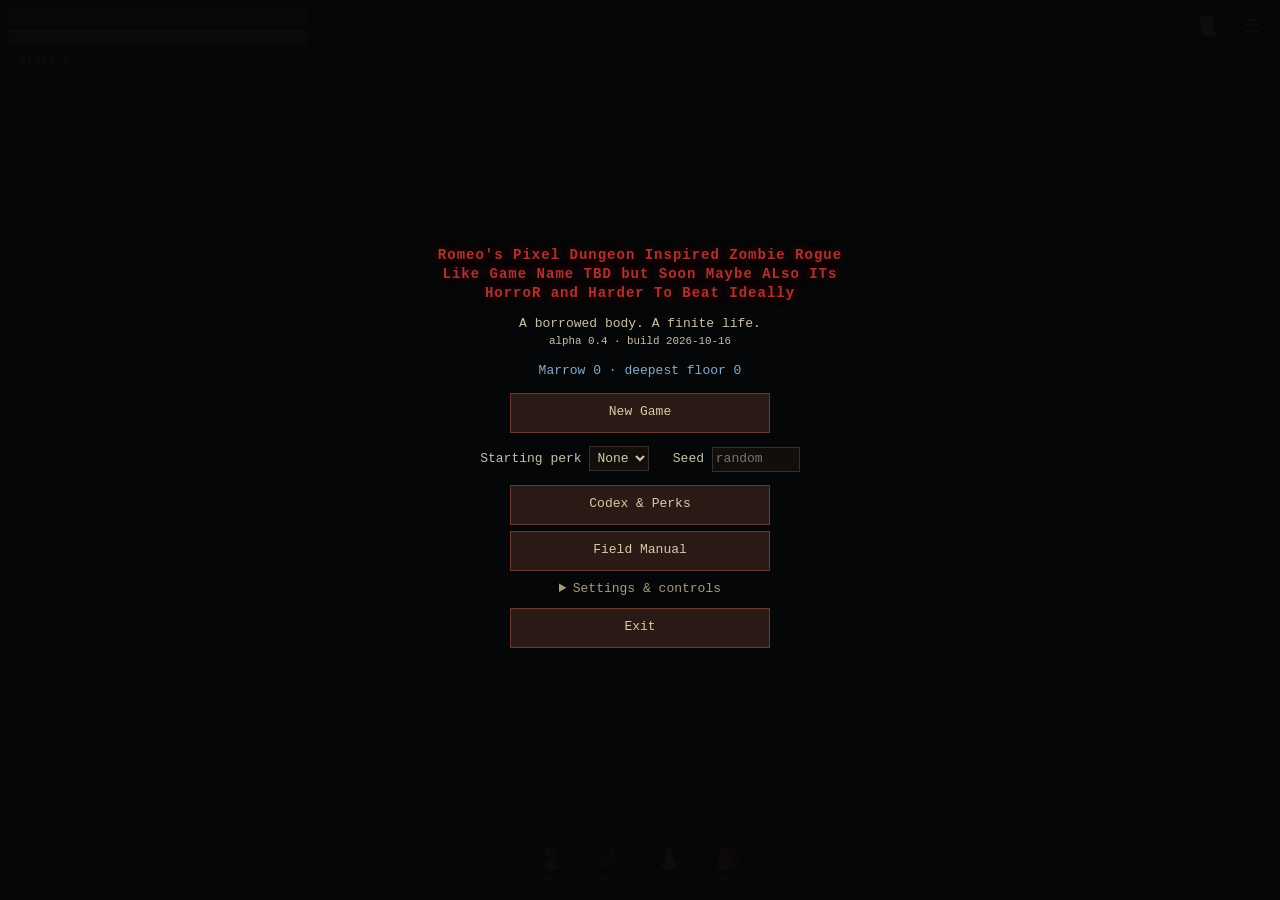
<file: index.html>
<!DOCTYPE html>
<html lang="en"><head><meta charset="utf-8">
<meta name="viewport" content="width=device-width,initial-scale=1,user-scalable=no,viewport-fit=cover">
<title>Romeo's Pixel Dungeon Inspired Zombie Rogue Like Game Name TBD but Soon Maybe ALso ITs HorroR and Harder To Beat Ideally</title>
<link rel="stylesheet" href="css/style.css">
</head><body>
<div id="app">
 <div id="mapwrap">
  <canvas id="cv"></canvas>

  <!-- top-left: vitals -->
  <div id="hudTop">
   <div class="meter" id="hp"><i></i><span></span></div>
   <div class="meter" id="hu"><i></i><span></span></div>
   <button id="bStats" aria-expanded="false" title="Show or hide the other stats">Stats <span id="statArrow">▾</span></button>
   <div id="statsPanel" style="display:none">
    <div id="statList"></div>
    <div id="where"></div>
   </div>
  </div>
  <!-- top-right: system buttons (the minimap is drawn on the canvas underneath) -->
  <div id="hudRight"><button class="ibtn" id="bLog" title="Message log (L)">📜</button><button class="ibtn" id="bMenu" title="Menu (Esc)">☰</button></div>

  <div id="hint"></div>
  <div id="inspect"></div>

  <!-- bottom: fading messages + action bar -->
  <div id="bottom">
   <div id="log"></div>
   <div id="quickbar"></div>
   <div id="toolbar">
    <button class="tbtn" id="bWait" title="Wait a turn (Space)"><b>⌛</b><small>Wait</small></button>
    <button class="tbtn" id="bRest" title="Rest until healed (R)"><b>💤</b><small>Rest</small></button>
    <button class="tbtn" id="bScent" title="Sniff out enemies and the layout (X)"><b>👃</b><small>Scent</small></button>
    <button class="tbtn" id="bPack" title="Backpack and body (I)"><b>🎒</b><small>Pack</small></button>
    <button class="tbtn" id="bGround" title="Items on this tile (G)" style="display:none"><b>✋</b><small>Ground</small></button>
    <button class="tbtn" id="bDown" title="Travel to the stairs down (&gt;)" style="display:none"><b>⬇</b><small>Down</small></button>
    <button class="tbtn" id="bUp" title="Travel to the stairs up (&lt;)" style="display:none"><b>⬆</b><small>Up</small></button>
    <button class="tbtn" id="bView" title="Re-centre the view" style="display:none"><b>◎</b><small>Centre</small></button>
   </div>
  </div>
 </div>
</div>

<!-- backpack window: body, pack and ground scroll; the action bar below stays put -->
<div id="pack" class="modal"><div class="win" id="packWin">
 <div class="winHead"><b>BODY &amp; PACK</b><button class="ibtn" id="packClose">✕</button></div>
 <div class="winBody">
  <h3>BODY (tap to inspect)</h3><div id="slots"></div>
  <h3 id="packH">BACKPACK</h3><div id="inv"></div>
  <h3 id="floorH" style="display:none">ON THE GROUND</h3><div id="floor" style="display:none"></div>
 </div>
 <div id="detail">Tap an item to inspect it.</div>
</div></div>

<div id="menu"><div>
 <h1 id="gameTitle">Romeo's Pixel Dungeon Inspired Zombie Rogue Like Game Name TBD but Soon Maybe ALso ITs HorroR and Harder To Beat Ideally</h1><p>A borrowed body. A finite life.<br><small id="buildStamp"></small></p>
 <p id="marrowShow" class="info"></p>

 <!-- title screen -->
 <div id="menuMain">
  <div class="mainBtns">
   <button id="mClose" style="display:none">Resume</button>
   <button id="mContinue" style="display:none">Continue</button>
   <button id="mNewGame">New Game</button>
  </div>
  <p id="menuNote" class="warn"></p>
  <p><label>Starting perk <select id="perkSel"></select></label> &nbsp; <label>Seed <input id="seedIn" placeholder="random" size="10"></label></p>
  <div class="mainBtns"><button id="mCodex">Codex &amp; Perks</button><button id="mManual">Field Manual</button></div>
  <details><summary>Settings &amp; controls</summary>
   <p>Arrows/WASD/QEZC move · Space wait · R rest · X scent · I pack · G pick up · L log · &gt; / &lt; stairs · TAB inspect · Shift+1-9 quick buttons.</p>
   <p>Tap the map to travel, bump to attack, right-click or long-press a monster to inspect it. Drag to look around, pinch or scroll to zoom, tap the minimap to jump.</p>
   <p>Tap an attached graft in your pack to Detach, Devour, or use its active ability. Red warning tiles show where a blow lands next turn.</p>
   <p>Descend 20 floors in four stages of five. Runs autosave as you play, so you can leave and come back, but there is no manual save or load: a bad move stays bad.</p>
   <fieldset><legend>Settings</legend>
    <label><input type="checkbox" id="sSound"> Sound</label>
    <label><input type="checkbox" id="sShake"> Screen shake</label>
    <label><input type="checkbox" id="sReduce"> Reduced motion</label>
    <label><input type="checkbox" id="sHints"> Hints</label>
    <label><input type="checkbox" id="sHaptic"> Vibration</label>
    <label><input type="checkbox" id="sMap"> Minimap</label>
    <label><input type="checkbox" id="sLowFx"> Low-detail lighting (faster on old phones)</label>
    <label>Brightness <select id="sBright"><option value="0">Dim</option><option value="1">Normal</option><option value="2">Bright</option></select></label>
    <label>Interface size <select id="sText"><option value="0.85">Small</option><option value="1">Normal</option><option value="1.2">Large</option><option value="1.4">Largest</option></select></label>
   </fieldset>
   <p><button id="mCopy">Copy run summary</button><button id="mDebug">Debug console ()</button> <small>seed now: <span id="seedShow"></span></small></p>
  </details>
  <div class="mainBtns"><button id="mExit">Exit</button></div>
 </div>

 <!-- saved runs (only reached through Continue) -->
 <div id="menuRuns" style="display:none">
  <h3>CONTINUE A RUN</h3><div id="runSlots"></div>
  <p><small>Runs autosave as you play. There is no manual save or load: a bad move stays bad.</small></p>
  <button id="mRunsBack">Back</button>
 </div>
</div></div>
<div id="exitScreen"><div><h2>Thanks for playing</h2><p>Your runs are saved. You can close this tab.</p><button id="exitBack">Back to the title</button></div></div>
<div id="codex" class="modal"><div><h2>Codex</h2><div id="codexTabs"><button data-tab="mon">Bestiary</button><button data-tab="part">Grafts</button><button data-tab="perk">Perks</button><button data-tab="rec">Records</button></div><div id="codexBody"></div><button id="codexClose">Close</button></div></div>
<div id="manual" class="modal"><div><h2>Field manual</h2><div id="manualBody"></div><button id="manualClose">Close</button></div></div>
<div id="stageChoice" class="modal"><div><h2 id="stageTitle"></h2><p>Choose what waits in the next stage. It applies to all five floors.</p><div id="stageBody"></div></div></div>
<div id="altar" class="modal"><div><h2>The altar</h2><p id="altarText"></p><div id="altarList"></div><p id="altarOdds"></p><button id="altarGo" class="danger">Make the offering</button><button id="altarLeave">Leave</button></div></div>
<div id="qpick" class="modal"><div><h2 id="qpTitle"></h2><p><small>Choose what this quickslot holds. Only usable or throwable items and abilities of attached grafts are listed.</small></p><div id="qpList"></div><button id="qpClear">Clear slot</button><button id="qpClose">Cancel</button></div></div>
<div id="tip"></div>
<div id="bargain" class="modal"><div><h2>A bargain with the dead</h2><p>Give up <b>half your max HP</b> for this whole run.</p><p>In return, one <b>random endgame graft</b> is stitched onto you before you start, and it <b>rots 75% slower</b> than anything else.</p><p><small>A harder, riskier way to play. You will not know which graft it is until you take the deal.</small></p><button id="bgYes" class="danger">Take the bargain</button><button id="bgNo">No bargain</button><button id="bgCancel">Back</button></div></div>
<div id="over"><div><h2 id="ot"></h2><p id="ob"></p><button id="bRise">Rise Again</button><button id="bToMenu">Main menu</button><button id="oCopy">Copy run summary</button></div></div>
<div id="logModal" class="modal"><div><h2>Message log</h2><div id="logFull"></div><button id="logClose">Close</button></div></div>
<div id="console" class="modal"><div><h2>Debug console</h2><div id="conOut"></div><input id="conIn" placeholder="type help, press Enter" autocomplete="off" spellcheck="false"><button id="conClose">Close</button></div></div>
<script src="js/util.js"></script>
<script src="js/settings.js"></script>
<script src="js/audio.js"></script>
<script src="js/sprites.js"></script>
<script src="js/data.js"></script>
<script src="js/textures.js"></script>
<script src="js/state.js"></script>
<script src="js/level.js"></script>
<script src="js/game.js"></script>
<script src="js/abilities.js"></script>
<script src="js/hints.js"></script>
<script src="js/meta.js"></script>
<script src="js/runs.js"></script>
<script src="js/render.js"></script>
<script src="js/ui.js"></script>
<script src="js/debug.js"></script>
<script src="js/dreamers.js"></script>
<script src="js/input.js"></script>
</body></html>
</file>
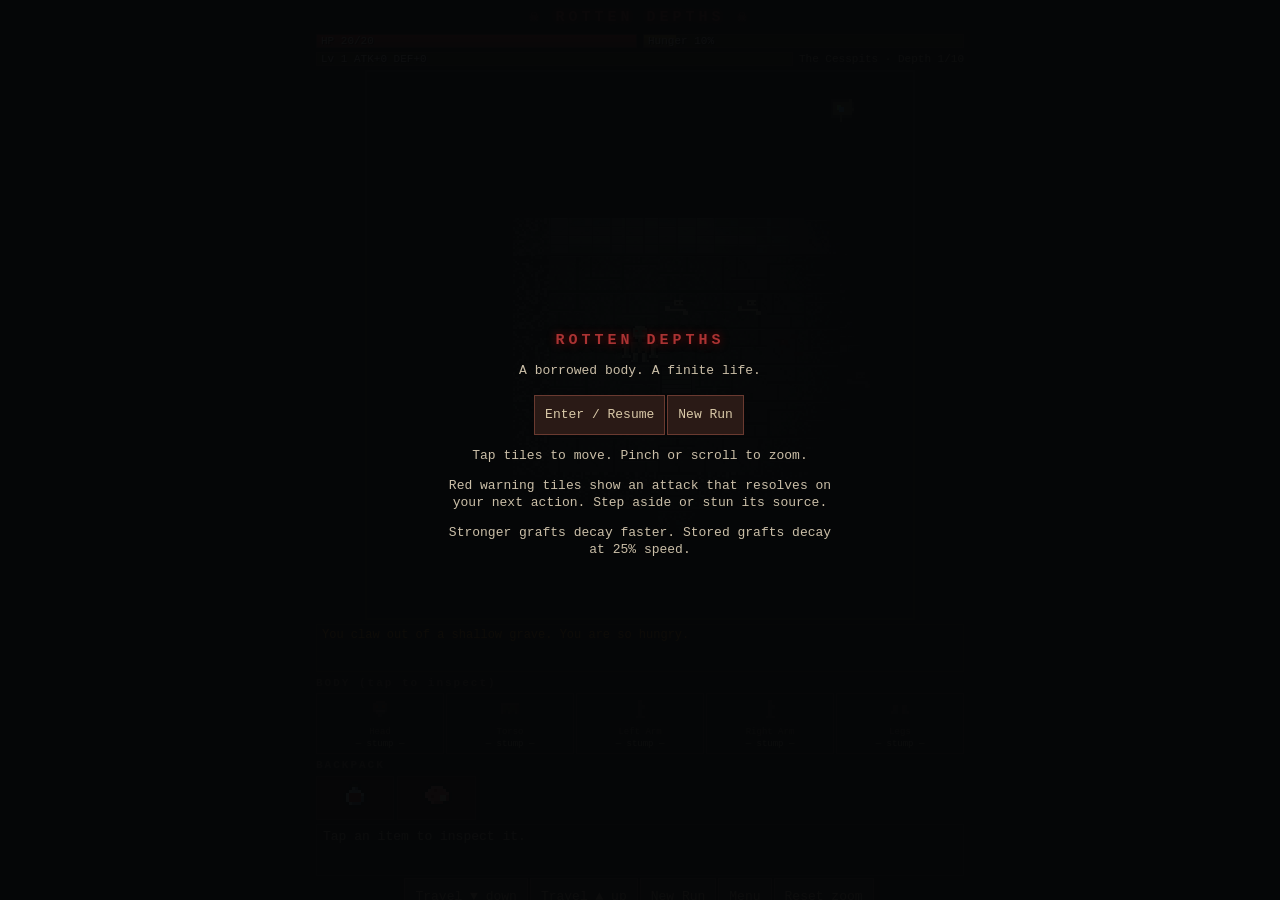
<file: rotten_depths_stage2.html>
<!DOCTYPE html>
<html lang="en"><head><meta charset="utf-8">
<meta name="viewport" content="width=device-width,initial-scale=1,user-scalable=no">
<title>ROTTEN DEPTHS</title>
<style>
*{box-sizing:border-box}
body{margin:0;background:#080605;color:#cbbfa8;font:13px/1.3 "Courier New",monospace;display:flex;justify-content:center}
#app{width:100%;max-width:500px;padding:6px}
h1{margin:2px 0 6px;font-size:15px;letter-spacing:4px;color:#a33;text-align:center;text-shadow:0 0 8px #600}
.bar{display:flex;gap:6px;align-items:center;margin-bottom:4px}
.meter{flex:1;height:14px;background:#14100d;border:1px solid #3a2f28;position:relative}
.meter i{display:block;height:100%;transition:width .2s}
.meter span{position:absolute;left:4px;top:-1px;font-size:11px;color:#fff;text-shadow:1px 1px #000}
#hp i{background:linear-gradient(#c02020,#701010)}#hu i{background:linear-gradient(#a08020,#5a4410)}#xp i{background:linear-gradient(#5a7aa0,#2a4060)}
#cv{width:100%;image-rendering:pixelated;background:#000;border:2px solid #2a211b;display:block;touch-action:none}
#log{height:78px;overflow:hidden;background:#0d0a08;border:1px solid #2a211b;padding:3px 5px;margin-top:4px;font-size:12px}
#log div{opacity:.8}#log div.n0{opacity:1}
.bad{color:#e55}.good{color:#8d6}.warn{color:#e90}.info{color:#8ac}
h3{margin:8px 0 3px;font-size:11px;color:#7a6a58;letter-spacing:2px}
#slots{display:grid;grid-template-columns:repeat(5,1fr);gap:4px}
.slot,.inv{background:#120e0b;border:1px solid #3a2f28;padding:3px;text-align:center;cursor:pointer;min-height:62px;position:relative}
.slot canvas,.inv canvas{width:32px;height:32px;image-rendering:pixelated}
.slot small{display:block;font-size:9px;color:#7a6a58}
.slot .nm{font-size:9px;display:block;overflow:hidden;white-space:nowrap;text-overflow:ellipsis}
.dur{height:3px;background:#222;margin-top:2px}.dur i{display:block;height:100%;background:#7a9a4a}
#inv{display:grid;grid-template-columns:repeat(8,1fr);gap:3px}
.inv{min-height:40px;padding:2px}.inv canvas{width:32px;height:32px}
.inv b{position:absolute;right:2px;bottom:0;font-size:10px;color:#fc6;text-shadow:1px 1px #000}
.sel{outline:2px solid #c93}
#detail{min-height:52px;background:#0d0a08;border:1px solid #2a211b;padding:4px 6px;margin-top:4px}
button{background:#2a1a16;color:#d9c9a8;border:1px solid #6a3a30;padding:6px 10px;font:inherit;cursor:pointer;margin:2px 2px 0 0}
button:active{background:#5a2a20}
#pad{display:grid;grid-template-columns:repeat(3,48px);gap:3px;justify-content:center;margin-top:6px}
#pad button{height:44px;font-size:18px;margin:0}
#over{position:fixed;inset:0;background:rgba(0,0,0,.88);display:none;align-items:center;justify-content:center;text-align:center;z-index:9}
#over div{max-width:340px;padding:20px}
#over h2{color:#c33;letter-spacing:4px}

html,body{height:100%;overflow:hidden}#app{height:100dvh;max-width:660px;display:flex;flex-direction:column;padding:6px;padding-top:max(6px,env(safe-area-inset-top));padding-bottom:max(6px,env(safe-area-inset-bottom));overflow:auto}
#cv{width:min(100%,var(--map-size,50vh));height:auto;aspect-ratio:1;align-self:center;flex-shrink:0}
#app>p{display:none}#slots,.bar,#inv,#detail{flex-shrink:0}#inv{max-height:76px;overflow:auto}#log{height:48px;min-height:48px;flex-shrink:0}
#pad{display:none}button{min-height:40px;touch-action:manipulation}#slots{gap:2px}.slot{min-height:48px}.slot canvas{width:24px;height:24px}h3{margin-top:4px}
@media(max-width:360px){body{font-size:11px}.slot .nm{font-size:8px}#detail{font-size:11px}}
</style></head><body><div id="app">
<h1>☠ ROTTEN DEPTHS ☠</h1>
<div class="bar"><div class="meter" id="hp"><i></i><span></span></div><div class="meter" id="hu"><i></i><span></span></div></div>
<div class="bar"><div class="meter" id="xp"><i></i><span></span></div><div id="where" style="min-width:150px;text-align:right;font-size:11px"></div></div>
<canvas id="cv" width="480" height="480"></canvas>
<div id="log"></div>
<h3>BODY (tap to inspect)</h3><div id="slots"></div>
<h3>BACKPACK</h3><div id="inv"></div>
<div id="detail">Tap an item to inspect it.</div>
<div id="pad"><button data-d="-1,-1">↖</button><button data-d="0,-1">↑</button><button data-d="1,-1">↗</button><button data-d="-1,0">←</button><button data-d="0,0">⏳</button><button data-d="1,0">→</button><button data-d="-1,1">↙</button><button data-d="0,1">↓</button><button data-d="1,1">↘</button></div>
<div style="text-align:center"><button id="bDown">Travel ▼ down</button><button id="bUp">Travel ▲ up</button><button id="bNew">New Run</button><button onclick="openMenu()">Menu</button><button onclick="zoom=1">Reset zoom</button></div>
<p style="font-size:10px;color:#5a4a3a;text-align:center">Arrows/WASD/QEZC move · Space wait · Click map to travel · Bump to attack · Walk over items to grab them</p>
</div>
<div id="menu" style="position:fixed;inset:0;z-index:20;background:rgba(6,7,8,.97);display:flex;align-items:center;justify-content:center;padding:24px"><div style="max-width:400px;text-align:center"><h1>ROTTEN DEPTHS</h1><p>A borrowed body. A finite life.</p><button onclick="resumeRun()">Enter / Resume</button><button onclick="if(confirm('Abandon this run?'))newGame()">New Run</button><p>Tap tiles to move. Pinch or scroll to zoom.</p><p>Red warning tiles show an attack that resolves on your next action. Step aside or stun its source.</p><p>Stronger grafts decay faster. Stored grafts decay at 25% speed.</p></div></div><div id="over"><div><h2 id="ot"></h2><p id="ob"></p><button onclick="newGame()">Rise Again</button></div></div>
<script>

const W=44,H=44,T=32,VW=15,VH=15,MAXINV=16;
const rnd=(a,b)=>a+Math.floor(Math.random()*(b-a+1)), pick=a=>a[Math.floor(Math.random()*a.length)];
function hx(c){return[1,3,5].map(i=>parseInt(c.substr(i,2),16))}
function rgb(a){return '#'+a.map(v=>Math.max(0,Math.min(255,Math.round(v))).toString(16).padStart(2,'0')).join('')}
function mix(c,t,f){const a=hx(c),b=hx(t);return rgb(a.map((v,i)=>v+(b[i]-v)*f))}
const lite=(c,f)=>mix(c,'#ffffff',f),dark=(c,f)=>mix(c,'#000000',f);
// ---------- pixel pipeline ----------
const PAL={k:'#14100e',w:'#ddd8c0',e:'#ff3a2a',y:'#d8a830',m:'#aab4bc',r:'#9a1818',g:'#78b030',o:'#d07030',d:'#6a4a3a',f:'#3a2a22',n:'#34344a',p:'#7a3a8a',s:'#b8a070',h:'#20383a',q:'#9ac4d0',u:'#4a80b0',x:'#d86a6a'};
const mkPal=(o)=>{const p={...PAL,...o};if(p.a){p.b=p.b||dark(p.a,.35);p.c=p.c||lite(p.a,.3)}return p};
function parse(rows,pal){return rows.map(r=>[...r].map(ch=>ch==='.'?null:{c:pal[ch]||'#f0f',sh:!'ekw'.includes(ch)}))}
function blank(w,h){return Array.from({length:h},()=>new Array(w).fill(null))}
function place(dst,src,x0,y0,mirror){const sw=Math.max(...src.map(r=>r.length));
 src.forEach((r,j)=>{for(let i=0;i<sw;i++){const px=r[i];if(!px)continue;const x=x0+(mirror?sw-1-i:i),y=y0+j;if(dst[y]&&x>=0&&x<dst[y].length)dst[y][x]=px}})}
function finalize(cells){const h=cells.length,w=cells[0].length,c=document.createElement('canvas');c.width=w;c.height=h;const x=c.getContext('2d');
 const f=(i,j)=>i>=0&&j>=0&&i<w&&j<h&&cells[j][i];
 for(let j=0;j<h;j++)for(let i=0;i<w;i++){const px=cells[j][i];if(!px)continue;let col=px.c;
  if(px.sh){if(!f(i,j-1)||!f(i-1,j))col=lite(col,.22);else if(!f(i+1,j)||!f(i,j+1))col=dark(col,.3)}
  x.fillStyle=col;x.fillRect(i,j,1,1)}
 x.fillStyle='#0a0705';for(let j=0;j<h;j++)for(let i=0;i<w;i++)if(!f(i,j)&&(f(i+1,j)||f(i-1,j)||f(i,j+1)||f(i,j-1)))x.fillRect(i,j,1,1);
 return c}
function build(rows,o){const cells=blank(16,16);place(cells,parse(rows,mkPal(o)),0,0);return finalize(cells)}
const E='................';
const S={
maggot:build([E,E,E,E,E,E,"....aaaa........","...aaaaaa..aa...","..aeaaaeaa.aaa..","..aaaaaaaaaaaa..",".aaabbaaabbaaab.",".aabbbbabbbbaab.",".abbbbbbbbbbbb..","..bbbbbbbbbbb...","....bb...bb.....",E],{a:'#d8d0a8',e:'#201010'}),
crow:build([E,"......aaa.......",".....aaaaa......",".....aaeaayy....","....aaaaaayy....","..a.aaaaaa......",".aaaaaaaaaa.....","aaacaaaaaaaa....","aaaccaaaaaaaa...",".aaaacaaaaaa....","..aaaaaaaaa.....","...aabaaab......","....aaaaa.......",".....y..y.......","....yy..yy......",E],{a:'#34344a',e:'#ff3020'}),
cultist:build([".....aaaaa......","....aaaaaaa.....","...aaaccaaab....","...aaffffaab....","...aafeffefab...","...aaffffffab...","...aaaffffaab...","..aaaaaaaaaab...",".aaaacaaaaaabd..",".aaaaaaaaaaabd.y",".aaaaaabaaaab.f.",".aaaaaabaaaabb..","..aaaaabaaaab...","..aaaaabaaaabb..",".aaaaaaabaaaab..",".bbbbbbbbbbbbb.."],{a:'#7a1818',e:'#ffd040'}),
bloat:build([E,E,E,"....aaaaaa......","...aaaaaaaa.....","..aaeaaaaeaa....",".aaaaaaaaaaaa...",".aagggaaaaaaab..","aaagggganaggaab.","aaaagggaaagggaab","aaaaaaaaaaggaaab","aabaaaaaaaaaaabb",".abbaaaaaaaabbb.","..bbbbbbbbbbbb..","...bb......bb...",E],{a:'#8a7a58',e:'#301000',n:'#8a7a58'}),
golem:build(["...aaaaaaaa.....","..aaccaaaaaab...","..aaeaaaaeaab...","..aaakkkkaaab...","..abbaaaabbab...",".aaaaaaaaaaaab..","aaaakkaaaakkaaab","aaackaaaaaakcaab","aaaaaaakkaaaaaab","aabaaaakkaaaabab","aa.aaaakkaaaab.a","aa.aaaaaaaaaab.a",".b.aaabbbaaab...","...aaab.baaab...","...aaab.baaab...","..bbbbb.bbbbb..."],{a:'#9a6a5a',e:'#ffcc30'}),
boss:build(["....hhhhhh......","...hhhhhhhh.....","...aaaaaaab.....","...agaaaagb.....","...aaaaaaab.....","...abbbbbab.m...","..hhaaaaahh.m...",".hhhrrrrrhhh.m..",".hhrrrrrrrrhmm..",".hhrrrrrrrrhmmm.",".hhrrrrrrrrh.m..",".hkrrrrrrrrk.m..","..hhrrrrrrhh.m..","..hkhh..hhkh....","..kkk....kkk....",".kkkk....kkkk..."],{a:'#d8d8d0',g:'#40ff80'}),
};
// ---------- body-region sprites ----------
const SKIN='#8aa27a';
const HEAD={ // 8 wide x 7
def:["..aaaa..",".aaaaaa.",".aeaaea.",".aaaaaa.",".awwwwa.","..aaaa..","...aa..."],
crow:["..aaaa..",".aaccaa.",".aeaaea.",".aaaaaa.","..ayya..","...yy...","....y..."],
nest:["..aaaa..",".aawaaa.",".akaakaw",".aaaaaa.",".awaaka.","..aaaa..","...aa..."],
zeal:["..aaaa..",".aaaaaa.",".akkkka.",".kekkek.",".akwwka.","..aaaa..","...aa..."],
bloat:[".aaaaaa.","aaacaaaa","aeaaaaea","aaagaaaa","aagggaaa",".aaaaaa.","..bbbb.."],
golem:[".aaaaaa.","aaaaaaaa","bbbbbbbb","aeaaaaea","aaakkaaa","akakakaa",".aaaaaa."],
mask:[".aaaaaa.","kkkkkkkk","aggaagga","aaaaaaaa",".abbbba.","..aaaa..","...aa..."]};
const TORSO={ // 8 wide x 5
def:["dddddddd","dddfddrd","dddddddd","ddfddddd","dd.dd.dd"],
maggot:["aaaaaaaa","akaawaak","aaaaaaaa","aawaakaa","aaaaaaaa"],
cloak:["cacacaca","aaaaaaaa","acacacac","aaaaaaaa","caca.aca"],
rib:["aaaaaaaa","awwaawwa","aawwwwaa","awwaawwa","aaaaaaaa"],
belly:["aaaaaaaa","aacaaaga","aaaagaaa","agaaacaa","aaaaaaaa"],
slab:["aaaaaaaa","akaaaaka","aaaaaaaa","bbbbbbbb","aakaakaa"]};
const ARM={ // 4 wide x 8 (right arm; left is mirrored)
def:[".aa.",".aa.",".aaa",".aaa",".aa.",".aa.",".aa.","aaaa"],
crow:["aaa.","acaa","aaaa","caaa",".aaa",".aa.",".yy.","y..y"],
hook:[".aa.",".aa.",".aa.",".bbb","..mm","..m.","mmm.","m..."],
scythe:["mmm.","..mm","..wm","..w.","..w.","..w.",".aa.",".aa."],
fist:[".aa.",".aa.",".aa.",".aa.","aaaa","awaw","aaaa",".kk."],
gfist:["aaaa","aaaa","abba","aaaa","aaaa","abba","aaaa",".aa."],
saw:[".aa.",".aa.",".aab","..mm",".mkm",".mmm",".mkm","..mm"]};
const LEGS={ // 8 wide x 4
def:[".aa..aa.",".aa..aa.",".aa..aa.","aaa..aaa"],
crawl:["..aaaa..","aaawaaaa","awaaawaa","aaaaaaaa"],
crow:[".y....y.",".y....y.",".y....y.","yyy..yyy"],
stilt:[".a....a.",".k....k.",".a....a.","aaa..aaa"],
pillar:["aaa..aaa","aab..aab","aaa..aaa","bbb..bbb"],
runner:[".aa..aa.",".ca..ca.",".aa..aa.","kkk..kkk"]};
const REGION={head:HEAD,torso:TORSO,arm:ARM,legs:LEGS};
const CONSPR={
flask:["...kk...","...qq...","..qqqq..",".qrrrrq.",".qrrrrq.",".qrrrrq.","..qqqq.."],
serum:["..kk..","..qq..",".qggq.",".qggq.",".qggq.",".qggq.","..qq.."],
brine:[".mmmmmm.",".qqqqqq.","quuuuuuq","quuwuuuq","quuuuuuq","qqqqqqqq"],
scrap:["..xxxx..",".xxrxxx.","xxxxxxxx","xxrxxwwx",".xxxxwwx","..xxxx.."],
meat:["..k..k..","..gggg..",".gdgggg.","gggdgggg","gdgggggg",".gggdgg.","..gggg.."],
shards:["w....w..",".ww.ww..","..www...",".wwwww..","w.www..w"],
jar:["..kkkk..",".dddddd.","dddgdddd","ddgggddd","dddgdddd",".dddddd.","..dddd.."],
candle:["...y....","..yoy...","...w....","..www...","..www...","..www...",".mmmmm.."],
rite:[".ssssss.","swwwwwws","swwkwwws","swkkkwws","swwkwwws","swwkwwws","swwwwwws",".ssssss."],
map:["ssssssss","skssssrs","ssksrsss","sssrksss","ssrsskss","skssssks","ssssssss"],
rites:["...yy...","..y..y..","...yy...",".yyyyyy.","...yy...","...yy...","...yy..."]};
function bigIcon(rows,col,scale=3,mirror=false){
 const w=Math.max(...rows.map(r=>r.length));const cells=blank(w+2,rows.length+2);
 place(cells,parse(rows,mkPal({a:col})),1,1,mirror);const sm=finalize(cells);
 const c=document.createElement('canvas');c.width=c.height=32;const x=c.getContext('2d');x.imageSmoothingEnabled=false;
 const sc=Math.min(scale,Math.floor(32/sm.width),Math.floor(32/sm.height));
 x.drawImage(sm,Math.floor((32-sm.width*sc)/2),Math.floor((32-sm.height*sc)/2),sm.width*sc,sm.height*sc);return c}
const iconCache={};
function itIcon(it){const k=it.id;if(iconCache[k])return iconCache[k];
 if(it.type==='cons')return iconCache[k]=bigIcon(CONSPR[it.id],it.col||'#aaaaaa',3);
 return iconCache[k]=bigIcon(REGION[it.kind][it.spr],it.col,3)}
function ghostIcon(slot){const kind=slot==='armL'||slot==='armR'?'arm':slot;return bigIcon(REGION[kind].def,'#666666',3)}
const pcache={};
function composePlayer(eq){
 const key=SLOTS.map(k=>eq[k]?eq[k].id:'-').join('|');if(pcache[key])return pcache[key];
 const cells=blank(16,16),pal=c=>mkPal({a:c});
 const g=(kind,slot)=>{const it=eq[slot];return it?{rows:REGION[kind][it.spr],col:it.col}:{rows:REGION[kind].def,col:SKIN}};
 let r=g('torso','torso');place(cells,parse(r.rows,pal(r.col)),4,7);
 r=g('legs','legs');place(cells,parse(r.rows,pal(r.col)),4,12);
 r=g('arm','armR');place(cells,parse(r.rows,pal(r.col)),12,6);
 r=g('arm','armL');place(cells,parse(r.rows,pal(r.col)),0,6,true);
 r=g('head','head');place(cells,parse(r.rows,pal(r.col)),4,0);
 return pcache[key]=finalize(cells)}

const SLOTS=['head','torso','armL','armR','legs'];
const SLOTNAME={head:'Head',torso:'Torso',armL:'Left Arm',armR:'Right Arm',legs:'Legs'};
const KINDNAME={head:'Head',torso:'Torso',arm:'Arm',legs:'Legs'};
const TPL=[
{id:'h_crow',kind:'head',n:'Crow Skull',t:1,col:'#4a4a62',spr:'crow',st:{sight:2,hp:2},src:'crow'},
{id:'h_nest',kind:'head',n:'Maggot-Nest Head',t:1,col:'#d0c8a0',spr:'nest',st:{hp:4,steal:1},src:'maggot'},
{id:'h_zeal',kind:'head',n:"Zealot's Skull",t:2,col:'#a02828',spr:'zeal',st:{atk:1,def:1,hp:4},src:'cultist'},
{id:'h_bloat',kind:'head',n:'Bloat Head',t:3,col:'#8a9a50',spr:'bloat',st:{hp:14},fx:'thorns',fxd:'Acid Spit: melee attackers take 1 damage when they hit you',src:'bloat'},
{id:'h_golem',kind:'head',n:'Golem Brow',t:4,col:'#a87a68',spr:'golem',st:{def:4,hp:8},src:'golem'},
{id:'h_mask',kind:'head',n:"Surgeon's Mask",t:5,col:'#d0d8d8',spr:'mask',st:{atk:2,def:2,sight:2,steal:1,hp:4},src:'boss'},
{id:'t_maggot',kind:'torso',n:'Maggot-Riddled Torso',t:1,col:'#c8c0a0',spr:'maggot',st:{hp:10},src:'maggot'},
{id:'t_cloak',kind:'torso',n:'Feather-Cloak Torso',t:2,col:'#3a3a52',spr:'cloak',st:{def:1,hp:2},fx:'dodge',fxd:'Light Fall: 10% chance to dodge any attack',src:'crow'},
{id:'t_rib',kind:'torso',n:'Cultist Ribcage',t:3,col:'#b03030',spr:'rib',st:{def:2,hp:4},fx:'ward',fxd:'Bone Ward: the first hit on each floor is halved',src:'cultist'},
{id:'t_belly',kind:'torso',n:'Bloat Belly',t:4,col:'#8a8a50',spr:'belly',st:{hp:24},fx:'gas',fxd:'Gas Sac: bursts on a hit of 8+, dealing 4 to adjacent enemies (part is lost)',src:'bloat'},
{id:'t_slab',kind:'torso',n:'Golem Slab',t:5,col:'#a87868',spr:'slab',st:{def:4,hp:10},fx:'regen',fxd:'Stitched Hide: +1 HP every 5 turns while hunger is under 75%',src:'golem'},
{id:'a_crow',kind:'arm',n:'Crow Wing-Claw',t:1,col:'#3a3a52',spr:'crow',st:{atk:1},fx:'peck',fxd:'Quick Peck: 15% chance to strike twice',src:'crow'},
{id:'a_hook',kind:'arm',n:'Rusty Hook Arm',t:2,col:'#a8785a',spr:'hook',st:{atk:2},fx:'rend',fxd:'Rend: 25% chance to make the target bleed (4 turns)',src:'cultist'},
{id:'a_scythe',kind:'arm',n:'Bone Scythe Arm',t:3,col:'#d8d0b0',spr:'scythe',st:{atk:2},fx:'sweep',fxd:'Sweep: also hits one adjacent enemy for half damage',src:'cultist'},
{id:'a_fist',kind:'arm',n:'Maggot-Fist',t:3,col:'#d0c8a0',spr:'fist',st:{atk:2},fx:'infest',fxd:'Infest: kills heal 2 extra HP',src:'maggot'},
{id:'a_gfist',kind:'arm',n:'Golem Fist',t:4,col:'#a87868',spr:'gfist',st:{atk:3},fx:'crush',fxd:'Crush: 20% chance to stun the target for a turn',src:'golem'},
{id:'a_saw',kind:'arm',n:'Bonesaw Arm',t:5,col:'#d0d8d8',spr:'saw',st:{atk:6},fx:'brittle',fxd:'Brittle: loses 2 rot per hit',src:'boss'},
{id:'l_crawl',kind:'legs',n:'Maggot Crawlers',t:1,col:'#d0c8a0',spr:'crawl',st:{spd:.10,hp:4},src:'maggot'},
{id:'l_crow',kind:'legs',n:'Crow Legs',t:2,col:'#d0a030',spr:'crow',st:{spd:.20,hp:4},src:'crow'},
{id:'l_stilt',kind:'legs',n:'Stilt Legs',t:3,col:'#8a6a4a',spr:'stilt',st:{spd:.25,sight:1,hp:5},src:'bloat'},
{id:'l_pillar',kind:'legs',n:'Golem Pillars',t:4,col:'#a87868',spr:'pillar',st:{def:3,hp:10},fx:'planted',fxd:'Planted: immune to stun and knockback',src:'golem'},
{id:'l_runner',kind:'legs',n:"Runner's Legs",t:5,col:'#c8c0a0',spr:'runner',st:{spd:.35,def:1,hp:9},fx:'sprint',fxd:'Sprint: the first move after resting 5+ turns is free',src:'boss'}];
const QUAL=[['Withered',.6],['',1],['',1],['Sturdy',1.2],['Pristine',1.5]];
function mkPart(depth,src){
 const cur=Math.min(5,Math.ceil(depth/2)),tier=cur>1&&Math.random()<.65?cur-1:cur;
 let pool=TPL.filter(t=>t.t===tier);if(src&&Math.random()<.45){const sp=pool.filter(t=>t.src===src);if(sp.length)pool=sp}
 const t=pick(pool),q=pick(QUAL),base=t.kind==='arm'?(t.fx==='brittle'?14:18):30;
 return {type:'part',id:t.id,name:(q[0]?q[0]+' ':'')+t.n,kind:t.kind,spr:t.spr,col:t.col,stats:{...t.st},fx:t.fx||'',fxd:t.fxd||'',tier:t.t,slot:t.kind==='arm'?'armR':t.kind,maxdur:100,dur:Math.round(100*Math.min(1,q[1])),decay:[0,.18,.24,.32,.42,.55][t.t]}}
const CONS={
flask:{n:'Embalming Flask',col:'#b01820',w:30,md:1,stack:1,desc:'Drink: heal 10 + 2 per floor depth.'},
scrap:{n:'Scrap of Flesh',col:'#d86a6a',w:25,md:1,stack:1,desc:'Eat: hunger -20, heal 2.'},
shards:{n:'Bone Shards',col:'#ddd8c0',w:15,md:1,stack:1,desc:'Throw at the nearest enemy (range 5): 2-4 damage.',throw:1,cnt:4},
meat:{n:'Tainted Meat',col:'#78b030',w:12,md:3,stack:1,desc:'Eat: hunger -35. 25% chance of nausea (-3 HP).'},
brine:{n:'Formaldehyde Brine',col:'#4a80b0',w:10,md:2,stack:1,desc:'Restores half the rot of your most decayed attached part.'},
candle:{n:'Grave Candle',col:'#d8a830',w:8,md:2,stack:1,desc:'Light it: +2 sight for 60 turns.'},
map:{n:'Corpse Map',col:'#b8a070',w:8,md:2,stack:1,desc:'Reveals the layout of this floor.'},
jar:{n:'Putrid Jar',col:'#6a4a3a',w:8,md:3,stack:1,desc:'Throw (range 5): 4 damage in radius 1 plus poison for 5 turns.',throw:1},
rite:{n:'Burial Rite',col:'#b8a070',w:6,md:4,stack:1,desc:'Read: teleport to a random room.'},
serum:{n:'Graft Serum',col:'#78b030',w:0,md:1,stack:1,desc:'Inject: permanently +3 max HP.'},
rites:{n:'Last Rites',col:'#d8a830',w:0,md:6,stack:0,desc:'Passive: if you would die, revive once at 50% HP.'}};
function mkCons(id,n){return {type:'cons',id,name:CONS[id].n,col:CONS[id].col,count:n||CONS[id].cnt||1}}
function mkLoot(depth,src,partChance){
 if(Math.random()<partChance)return mkPart(depth,src);
 const pool=Object.keys(CONS).filter(k=>CONS[k].w>0&&depth>=CONS[k].md),tot=pool.reduce((a,k)=>a+CONS[k].w,0);let r=Math.random()*tot;
 for(const k of pool){r-=CONS[k].w;if(r<=0)return mkCons(k)}return mkCons('flask')}
const REG=[{n:'The Cesspits',w:'#46564a',f:'#2c352d',t:'#141a15',acc:'#4a7a4a'},{n:'The Asylum',w:'#55555e',f:'#33333a',t:'#17171c',acc:'#8a8aa0'},{n:'The Ossuary',w:'#625c4e',f:'#3a362c',t:'#1c1a14',acc:'#c8b878'},{n:'The Crematorium',w:'#6a4234',f:'#3d2820',t:'#20120d',acc:'#e86a28'},{n:'The Hive',w:'#68385a',f:'#3a2234',t:'#1e0f19',acc:'#c040a0'}];
const MON={
maggot:{n:'Grave Maggot',hp:6,a:[1,3],spd:1,food:12,xp:3,d:[1,4],drop:.12},
crow:{n:'Carrion Crow',hp:7,a:[2,4],spd:2,food:18,xp:5,d:[2,6],drop:.15,erratic:.3},
cultist:{n:'Hollow Zealot',hp:13,a:[3,6],spd:1,food:35,xp:9,d:[3,9],drop:.20,rng:5},
bloat:{n:'Gore Bloat',hp:15,a:[2,5],spd:.5,food:28,xp:7,d:[4,8],drop:.18,burst:1},
golem:{n:'Flesh Golem',hp:32,a:[5,9],spd:1,food:50,xp:20,d:[6,10],drop:.25},
boss:{n:'The Surgeon',hp:90,a:[6,12],spd:1,food:100,xp:100,d:[99,99],drop:1}};
let TEX={};
function seeded(s){return()=>{s=(s*1664525+1013904223)>>>0;return s/4294967296}}
function mkTex(ri){
 if(TEX[ri])return TEX[ri];const R=REG[ri],rng=seeded(ri*977+11),mk=()=>{const c=document.createElement('canvas');c.width=c.height=32;return c},tx={floor:[],wall:[],top:[]};
 const blocks=(x,base,amp)=>{for(let j=0;j<32;j+=2)for(let i=0;i<32;i+=2){x.fillStyle=mix(base,rng()<.5?'#000000':'#ffffff',rng()*amp);x.fillRect(i,j,2,2)}};
 for(let v=0;v<4;v++){
  let c=mk(),x=c.getContext('2d');blocks(x,R.f,.1);
  const g=dark(R.f,.5),hl=lite(R.f,.14),oy=[0,16,8,20][v],ox=[8,24,16,4][v];
  x.fillStyle=g;x.fillRect(0,0,32,2);x.fillRect(0,oy,32,2);x.fillRect(ox,0,2,oy);x.fillRect((ox+16)%32,oy,2,32-oy);
  x.fillStyle=hl;x.fillRect(2,2,28,1);x.fillRect(2,oy+2,28,1);
  for(let k=0;k<3;k++){x.fillStyle=dark(R.f,.4);let px=rnd(3,26),py=rnd(3,26);for(let s=0;s<rnd(3,6);s++){x.fillRect(px,py,2,2);px+=rnd(0,2)*2;py+=2}}
  tx.floor.push(c);
  c=mk();x=c.getContext('2d');
  for(let r=0;r<4;r++){const off=(r%2)*8+(v*3%8);for(let b=-1;b<3;b++){const bx=off+b*16-(off>=8?8:0),by=r*8;
    const col=mix(R.w,rng()<.5?'#000000':'#ffffff',rng()*.16);x.fillStyle=col;x.fillRect(bx,by,16,8);
    for(let k=0;k<5;k++){x.fillStyle=mix(col,'#000000',rng()*.2);x.fillRect(bx+rnd(1,13),by+rnd(1,5),2,1)}
    x.fillStyle=lite(col,.16);x.fillRect(bx+1,by,14,1);x.fillStyle=dark(col,.3);x.fillRect(bx,by+7,16,1);x.fillStyle=dark(R.w,.55);x.fillRect(bx,by,1,8)}}
  x.fillStyle='rgba(0,0,0,.28)';x.fillRect(0,26,32,6);x.fillStyle='rgba(0,0,0,.2)';x.fillRect(0,22,32,4);
  if(v===1||v===3){x.fillStyle=R.acc+'55';x.fillRect(rnd(2,22),0,3,rnd(6,16));x.fillRect(rnd(2,22),0,2,rnd(4,10))}
  tx.wall.push(c)}
 for(let v=0;v<2;v++){const c=mk(),x=c.getContext('2d');blocks(x,R.t,.35);x.fillStyle='rgba(255,255,255,.04)';for(let k=0;k<6;k++)x.fillRect(rnd(0,15)*2,rnd(0,15)*2,2,2);tx.top.push(c)}
 return TEX[ri]=tx}
let G,cv=document.getElementById('cv'),ctx=cv.getContext('2d');ctx.imageSmoothingEnabled=false;
const lc=document.createElement('canvas');lc.width=lc.height=480;const lctx=lc.getContext('2d');
let selItem=null,travel=null,travelTimer=null,tick=0,paused=true,zoom=1;
const LVLKEYS=['map','rooms','vis','seen','shade','decor','items','mons','sD','sU','torches'];
function openMenu(){paused=true;stopTravel();document.getElementById('menu').style.display='flex'}
function resumeRun(){if(G.over)return;paused=false;document.getElementById('menu').style.display='none'}
function newGame(){
 document.getElementById('over').style.display='none';
 G={depth:0,turn:0,levels:{},ward:{},rites:false,dropCounts:{},p:{x:0,y:0,hp:20,lvl:1,xp:0,hunger:10,bonusHp:0,candle:0,rest:0,eq:{head:null,torso:null,armL:null,armR:null,legs:null},inv:[mkCons('flask'),mkCons('scrap')],kills:0,face:1},log:[],floaters:[],parts:[],attackFX:[],shake:0,over:false,cx:0,cy:0};
 paused=false;document.getElementById('menu').style.display='none';selItem=null;stopTravel();changeLevel(1);
 G.cx=Math.max(0,Math.min(W-VW,G.p.x-(VW>>1)));G.cy=Math.max(0,Math.min(H-VH,G.p.y-(VH>>1)));
 msg('You claw out of a shallow grave. You are so hungry.','warn');ui()}
function msg(t,c=''){G.log.unshift({t,c});if(G.log.length>30)G.log.pop();renderLog()}
const fx=k=>SLOTS.reduce((a,s)=>a+(G.p.eq[s]&&G.p.eq[s].fx===k?1:0),0);
function stat(){const p=G.p,s={hp:20+(p.lvl-1)*3+p.bonusHp,atk:0,def:0,sight:6+(p.candle>0?2:0),steal:0,spd:0};
 for(const k of SLOTS){const e=p.eq[k];if(!e)continue;for(const j in e.stats)s[j]+=e.stats[j]}
 s.def=Math.min(8,s.def);s.spd=Math.min(.6,s.spd);return s}
function gen(){
 const m=Array.from({length:H},()=>new Array(W).fill(0)),room=Array.from({length:H},()=>new Array(W).fill(false)),rooms=[];
 for(let i=0;i<70&&rooms.length<12;i++){
  const w=rnd(5,10),h=rnd(5,8),x=rnd(2,W-w-3),y=rnd(2,H-h-3);
  if(rooms.some(r=>x<r.x+r.w+2&&x+w+2>r.x&&y<r.y+r.h+2&&y+h+2>r.y))continue;
  rooms.push({x,y,w,h,cx:x+(w>>1),cy:y+(h>>1)});
  for(let j=y;j<y+h;j++)for(let k=x;k<x+w;k++){m[j][k]=1;room[j][k]=true}
  if(Math.random()<.4){m[y][x]=0;room[y][x]=false;m[y+h-1][x+w-1]=0;room[y+h-1][x+w-1]=false}}
 const carve=(x,y)=>{if(m[y][x]===0)m[y][x]=1};
 for(let i=1;i<rooms.length;i++){
  const a=rooms[i-1],b=rooms[i];let x=a.cx,y=a.cy;
  if(Math.random()<.5){while(x!==b.cx){carve(x,y);x+=Math.sign(b.cx-x)}while(y!==b.cy){carve(x,y);y+=Math.sign(b.cy-y)}}
  else{while(y!==b.cy){carve(x,y);y+=Math.sign(b.cy-y)}while(x!==b.cx){carve(x,y);x+=Math.sign(b.cx-x)}}
  carve(x,y)}
 if(rooms.length>3){const a=rooms[0],b=rooms[rooms.length-1];let x=a.cx,y=a.cy;while(x!==b.cx){carve(x,y);x+=Math.sign(b.cx-x)}while(y!==b.cy){carve(x,y);y+=Math.sign(b.cy-y)}}
 for(let y=1;y<H-1;y++)for(let x=1;x<W-1;x++){
  if(m[y][x]!==1||room[y][x])continue;
  const rN=room[y-1][x],rS=room[y+1][x],rW=room[y][x-1],rE=room[y][x+1];
  const hz=m[y-1][x]===0&&m[y+1][x]===0&&(rW||rE),vt=m[y][x-1]===0&&m[y][x+1]===0&&(rN||rS);
  if((hz||vt)&&Math.random()<.6)m[y][x]=2}
 return {m,rooms}}
function genLevel(d){
 const L=gen();G.map=L.m;G.rooms=L.rooms;const rs=G.rooms;
 G.vis=Array.from({length:H},()=>new Array(W).fill(false));G.seen=Array.from({length:H},()=>new Array(W).fill(false));
 G.shade=Array.from({length:H},()=>Array.from({length:W},()=>Math.random()));
 G.decor=Array.from({length:H},(_,y)=>Array.from({length:W},(_,x)=>{if(G.map[y][x]!==1)return 0;const r=Math.random();return r<.06?1:r<.1?2:r<.13?3:r<.17?4:r<.2?5:0}));
 G.items=[];G.mons=[];G.torches=[];
 G.sU={x:rs[0].cx,y:rs[0].cy};const last=rs[rs.length-1];G.sD=d<10?{x:last.cx,y:last.cy}:{x:-1,y:-1};
 for(let y=1;y<H-1;y++)for(let x=1;x<W-1;x++)if(G.map[y][x]===0&&G.map[y+1][x]===1&&Math.random()<.07&&!G.torches.some(t=>Math.abs(t.x-x)<4&&Math.abs(t.y-y)<4))G.torches.push({x,y});
 const free=r=>{for(let i=0;i<30;i++){const x=rnd(r.x,r.x+r.w-1),y=rnd(r.y,r.y+r.h-1);
  if(G.map[y][x]===1&&Math.abs(x-G.sU.x)+Math.abs(y-G.sU.y)>2&&Math.abs(x-G.sD.x)+Math.abs(y-G.sD.y)>1&&!G.items.some(i=>i.x===x&&i.y===y)&&!monAt(x,y))return{x,y}}return null};
 const put=it=>{const f=free(pick(rs.slice(1)));if(f)G.items.push({...f,it})};
 for(let i=0,n=rnd(1,2);i<n;i++)put(mkPart(d));put(mkCons('flask'));put(mkCons('scrap'));put(mkLoot(d,null,0));
 if(d===3||d===7)put(mkCons('serum'));
 if(d>=6&&!G.rites&&Math.random()<.35){put(mkCons('rites'));G.rites=true}
 const types=Object.keys(MON).filter(k=>k!=='boss'&&d>=MON[k].d[0]&&d<=MON[k].d[1]);
 if(d===10){const f=free(last);if(f)spawn('boss',f);for(let i=0;i<4;i++){const f2=free(pick(rs.slice(1)));if(f2)spawn('golem',f2)}}
 for(let i=0,n=rnd(6,9)+Math.floor(d/2);i<n;i++){const f=free(pick(rs.slice(1)));if(f)spawn(pick(types.length?types:['golem']),f)}}
function spawn(k,pos){const t=MON[k];G.mons.push({...t,k,x:pos.x,y:pos.y,rx:pos.x,ry:pos.y,hp:t.hp+Math.floor(G.depth/3),max:t.hp+Math.floor(G.depth/3),en:0,alert:false,fx:1,bleed:0,poison:0,stun:0})}
function changeLevel(dir){
 const p=G.p;
 if(G.depth>0){const o={};LVLKEYS.forEach(k=>o[k]=G[k]);G.levels[G.depth]=o}
 G.depth+=dir;const d=G.depth;G.regIdx=Math.min(4,(d-1)>>1);G.reg=REG[G.regIdx];
 const existing=G.levels[d];
 if(existing)LVLKEYS.forEach(k=>G[k]=existing[k]);else genLevel(d);
 const st=dir>0?G.sU:G.sD;let best=null;
 for(let r=1;r<4&&!best;r++)for(let dy=-r;dy<=r;dy++)for(let dx=-r;dx<=r;dx++){const x=st.x+dx,y=st.y+dy;if(!best&&walk(x,y)&&G.map[y][x]!==2&&!monAt(x,y)&&!(x===G.sU.x&&y===G.sU.y)&&!(x===G.sD.x&&y===G.sD.y))best={x,y}}
 p.x=best.x;p.y=best.y;p.rx=p.x;p.ry=p.y;G.mons.forEach(m=>{m.rx=m.x;m.ry=m.y});
 G.cx=Math.max(0,Math.min(W-VW,p.x-(VW>>1)));G.cy=Math.max(0,Math.min(H-VH,p.y-(VH>>1)));computeFOV();
 if(G.turn>0||d>1)msg(dir>0?`You descend into ${G.reg.n}. Depth ${d}.`:`You climb back to depth ${d}.`,'info')}
const monAt=(x,y)=>G.mons.find(m=>m.x===x&&m.y===y);
const walk=(x,y)=>x>=0&&y>=0&&x<W&&y<H&&G.map[y][x]!==0;
const opaque=(x,y)=>x<0||y<0||x>=W||y>=H||G.map[y][x]===0||G.map[y][x]===2;
function computeFOV(){
 const p=G.p,r=stat().sight;for(const row of G.vis)row.fill(false);
 for(let y=p.y-r;y<=p.y+r;y++)for(let x=p.x-r;x<=p.x+r;x++){
  if(x<0||y<0||x>=W||y>=H)continue;if((x-p.x)**2+(y-p.y)**2>r*r+r)continue;
  if(los(p.x,p.y,x,y)){G.vis[y][x]=true;G.seen[y][x]=true}}}
function los(x0,y0,x1,y1){
 let dx=Math.abs(x1-x0),dy=Math.abs(y1-y0),sx=x0<x1?1:-1,sy=y0<y1?1:-1,e=dx-dy,x=x0,y=y0;
 while(!(x===x1&&y===y1)){const e2=2*e;if(e2>-dy){e-=dy;x+=sx}if(e2<dx){e+=dx;y+=sy}
  if(!(x===x1&&y===y1)&&opaque(x,y))return false}return true}
function blood(tx,ty,n,col='#8a1010',spd=1.6){for(let i=0;i<n;i++){const a=Math.random()*6.28,s=Math.random()*spd+.4;G.parts.push({x:tx*T+16,y:ty*T+16,vx:Math.cos(a)*s,vy:Math.sin(a)*s-.8,l:rnd(14,30),c:col,s:rnd(2,3)})}}
function addInv(it){const p=G.p;
 if(it.type==='cons'&&CONS[it.id].stack){const e=p.inv.find(i=>i.id===it.id);if(e){e.count+=it.count;return true}}
 if(p.inv.length>=MAXINV)return false;p.inv.push(it);return true}
function playerAct(dx,dy){
 if(G.over||paused)return;const p=G.p;let acted=false,moved=false,waited=false;
 if(dx===0&&dy===0){acted=true;waited=true}
 else{
  if(dx)p.face=dx;const nx=p.x+dx,ny=p.y+dy,m=monAt(nx,ny);
  if(m){attack(m);acted=true}
  else if(walk(nx,ny)){
   if(nx===G.sD.x&&ny===G.sD.y){stopTravel();changeLevel(1);ui();return}
   if(nx===G.sU.x&&ny===G.sU.y){stopTravel();if(G.depth===1){msg('Rubble seals the way up. There is only down.','warn');return}changeLevel(-1);ui();return}
   p.x=nx;p.y=ny;moved=true;acted=true;if(G.map[ny][nx]===2)G.map[ny][nx]=5;
   const ii=G.items.findIndex(i=>i.x===nx&&i.y===ny);
   if(ii>=0){const it=G.items[ii].it;if(addInv(it)){G.items.splice(ii,1);msg(`You grab: ${it.name}${it.count>1?' x'+it.count:''}.`,'good');stopTravel()}else msg('Backpack full.','warn')}}}
 if(acted)endTurn(moved,waited)}
function endTurn(moved,waited){
 const p=G.p;G.turn++;decayParts();const s=stat();p.hunger+=.35;if(p.candle>0)p.candle--;
 if(p.hunger>=100){hurt(1);if(G.turn%3===0)msg('Your hunger gnaws at you.','bad')}
 else if(G.turn%10===0&&p.hp<s.hp&&p.hunger<75)p.hp++;
 if(fx('regen')&&p.hunger<75&&G.turn%5===0&&p.hp<s.hp)p.hp++;
 if(p.hp>s.hp)p.hp=s.hp;
 computeFOV();tickDots();if(G.over||paused)return;
 let free=false;
 if(moved){if(fx('sprint')&&p.rest>=5){free=true;msg('You sprint!','good')}else if(Math.random()<s.spd)free=true;p.rest=0}
 else if(waited)p.rest++;else p.rest=0;
 if(free)G.floaters.push({x:p.x,y:p.y,t:'swift',c:'#8c8',l:20});else monstersAct();
 if(p.hp<=0)die();
 ui()}
function tickDots(){for(const m of [...G.mons]){let d=0;if(m.bleed>0){m.bleed--;d++}if(m.poison>0){m.poison--;d++}
 if(d){m.hp-=d;G.floaters.push({x:m.x,y:m.y,t:'-'+d,c:m.poison>0?'#9c3':'#c33',l:20});if(m.hp<=0){kill(m);if(G.over)return}}}}
function strike(m){
 const s=stat(),p=G.p,dmg=rnd(1,3)+s.atk;
 m.hp-=dmg;m.alert=true;G.floaters.push({x:m.x,y:m.y,t:'-'+dmg,c:'#fc6',l:25});blood(m.x,m.y,6+dmg);G.shake=Math.min(8,2+dmg/2);
 for(const k of ['armL','armR']){const a=p.eq[k];if(!a)continue;if(a.stats.atk)wear(k,a.fx==='brittle'?1:.35);
  if(a&&a.fx==='rend'&&Math.random()<.25){m.bleed=4;G.floaters.push({x:m.x,y:m.y,t:'bleed',c:'#c33',l:20})}
  if(a&&a.fx==='crush'&&Math.random()<.2){m.stun=1;G.floaters.push({x:m.x,y:m.y,t:'stun',c:'#fe6',l:20})}}
 if(s.steal&&G.turn%3===0&&p.hp<s.hp)p.hp=Math.min(s.hp,p.hp+Math.min(1,s.steal));
 return dmg}
function attack(m){
 const p=G.p;if(m.x!==p.x)p.face=Math.sign(m.x-p.x)||p.face;
 if(Math.random()<.1){msg(`You miss the ${m.n}.`);return}
 G.attackFX.push({x:p.x,y:p.y,tx:m.x,ty:m.y,life:16,max:16,ranged:false,player:true});const d=strike(m);if(m.hp>0)msg(`You maul the ${m.n} for ${d}.`);
 const pk=fx('peck');if(m.hp>0&&pk&&Math.random()<.15*pk){msg('Quick peck! You strike again.','good');strike(m)}
 if(fx('sweep')){const o=G.mons.find(o=>o!==m&&o.hp>0&&Math.max(Math.abs(o.x-p.x),Math.abs(o.y-p.y))<=1);
  if(o){const h=Math.max(1,Math.ceil(d/2));o.hp-=h;o.alert=true;G.floaters.push({x:o.x,y:o.y,t:'-'+h,c:'#fc6',l:25});blood(o.x,o.y,5);if(o.hp<=0)kill(o)}}
 if(m.hp<=0&&!m.dead)kill(m)}
function decayParts(){for(const k of SLOTS){const e=G.p.eq[k];if(e)wear(k,e.decay||.18)}
 for(const it of G.p.inv)if(it.type==='part')it.dur=Math.max(0,it.dur-(it.decay||.18)*.25);
 G.p.hp=Math.min(G.p.hp,stat().hp)}
function wear(k,n){const e=G.p.eq[k];if(!e)return;e.dur-=n;
 if(e.dur<=Math.floor(e.maxdur*.2)&&e.dur+n>Math.floor(e.maxdur*.2)&&e.dur>0)msg(`Your ${e.name} is about to fall off!`,'warn');
 if(e.dur<=0){msg(`Your ${e.name} rots away and falls off!`,'bad');G.p.eq[k]=null;G.floaters.push({x:G.p.x,y:G.p.y,t:'DETACHED',c:'#e55',l:30});blood(G.p.x,G.p.y,14,'#6a8a3a')}}
function kill(m){
 if(m.dead)return;m.dead=true;
 const p=G.p;G.mons=G.mons.filter(x=>x!==m);p.kills++;blood(m.x,m.y,18,m.k==='bloat'?'#78a02a':'#8a1010',2.4);G.decor[m.y][m.x]=1;
 p.hunger=Math.max(0,p.hunger-m.food);const heal=1+fx('infest');p.hp=Math.min(stat().hp,p.hp+heal);
 msg(`You devour the ${m.n}. (+${heal} HP, hunger eased)`,'good');
 if(m.burst){for(let i=0;i<20;i++)blood(m.x,m.y,1,'#9ad030',3);if(Math.max(Math.abs(m.x-p.x),Math.abs(m.y-p.y))<=1){hurt(3);msg('The Gore Bloat bursts in acid! (-3)','bad')}}
 p.xp+=m.xp;while(p.xp>=p.lvl*10){p.xp-=p.lvl*10;p.lvl++;msg(`Your corruption deepens. Level ${p.lvl}! (+3 max HP)`,'info')}
 if((G.dropCounts[G.depth]||0)<3&&Math.random()<m.drop){G.dropCounts[G.depth]=(G.dropCounts[G.depth]||0)+1;const it=m.k==='boss'?mkPart(10,'boss'):mkLoot(G.depth,m.k,.30);
  if(!G.items.some(i=>i.x===m.x&&i.y===m.y)){G.items.push({x:m.x,y:m.y,it});msg(`It left something: ${it.name}.`,'info')}}
 if(m.k==='boss')win()}
function hurt(n){const p=G.p;p.hp-=n;G.floaters.push({x:p.x,y:p.y,t:'-'+n,c:'#f44',l:25});blood(p.x,p.y,8,'#6a8a3a');G.shake=Math.min(10,3+n/2);stopTravel()}
function monstersAct(){
 const p=G.p,s=stat();
 const D=Array.from({length:H},()=>new Array(W).fill(999));D[p.y][p.x]=0;const q=[[p.x,p.y]];
 for(let i=0;i<q.length;i++){const [x,y]=q[i];if(D[y][x]>=24)continue;
  for(let dy=-1;dy<=1;dy++)for(let dx=-1;dx<=1;dx++){const nx=x+dx,ny=y+dy;if(!walk(nx,ny)||D[ny][nx]!==999)continue;D[ny][nx]=D[y][x]+1;q.push([nx,ny])}}
 for(const m of [...G.mons]){
  if(m.dead)continue;
  if(m.stun>0){m.stun--;m.warning=null;continue}
 if(m.warning){const w=m.warning;m.warning=null;
  if(p.x===w.x&&p.y===w.y&&los(m.x,m.y,p.x,p.y)&&Math.max(Math.abs(p.x-m.x),Math.abs(p.y-m.y))<=(w.ranged?m.rng||6:1)){
   G.attackFX.push({x:m.x,y:m.y,tx:w.x,ty:w.y,life:18,max:18,ranged:w.ranged});mattack(m,s,w.ranged);
  }else msg(`The ${m.n}'s attack strikes empty stone.`,'info');
  continue;
 }
  m.en+=m.spd;
  while(m.en>=1&&G.p.hp>0&&!m.dead){m.en-=1;
   const sees=G.vis[m.y][m.x];if(sees&&!m.alert){m.alert=true;stopTravel()}
   const cd=Math.max(Math.abs(m.x-p.x),Math.abs(m.y-p.y));
   if(!m.alert){if(Math.random()<.25){const dx=rnd(-1,1),dy=rnd(-1,1);if(walk(m.x+dx,m.y+dy)&&G.map[m.y+dy][m.x+dx]!==2&&!monAt(m.x+dx,m.y+dy)&&!(m.x+dx===p.x&&m.y+dy===p.y)){m.x+=dx;m.y+=dy;if(dx)m.fx=dx}}continue}
   if(m.erratic&&cd>1&&Math.random()<m.erratic){const dx=rnd(-1,1),dy=rnd(-1,1);if(walk(m.x+dx,m.y+dy)&&!monAt(m.x+dx,m.y+dy)&&!(m.x+dx===p.x&&m.y+dy===p.y)){m.x+=dx;m.y+=dy;if(dx)m.fx=dx}continue}
   if(cd<=1){m.fx=Math.sign(p.x-m.x)||m.fx;warnAttack(m,false);break}
   if(m.rng&&sees&&cd<=m.rng&&los(m.x,m.y,p.x,p.y)){warnAttack(m,true);break}
   let best=null,bd=D[m.y][m.x];
   for(let dy=-1;dy<=1;dy++)for(let dx=-1;dx<=1;dx++){if(!dx&&!dy)continue;const nx=m.x+dx,ny=m.y+dy;
    if(!walk(nx,ny)||monAt(nx,ny)||(nx===p.x&&ny===p.y))continue;
    if(D[ny][nx]<bd){bd=D[ny][nx];best=[nx,ny]}}
   if(best){if(G.map[best[1]][best[0]]===2)G.map[best[1]][best[0]]=5;if(best[0]!==m.x)m.fx=Math.sign(best[0]-m.x);m.x=best[0];m.y=best[1]}}}}
function warnAttack(m,ranged){m.warning={x:G.p.x,y:G.p.y,ranged};stopTravel();msg(`The ${m.n} prepares ${ranged?'a hex':'a heavy blow'}! Move off the red tile.`,'warn')}
function mattack(m,s,ranged){
 const p=G.p;
 if(Math.random()<.15){msg(`The ${m.n} misses you.`);return}
 const dg=fx('dodge');if(dg&&Math.random()<.1*dg){msg(`You sway aside from the ${m.n}.`,'good');return}
 const roll=rnd(m.a[0],m.a[1])+Math.floor(G.depth/4);let d=Math.max(1,Math.ceil(roll*.25),roll-s.def);
 if(fx('ward')&&!G.ward[G.depth]){G.ward[G.depth]=true;d=Math.max(1,Math.ceil(d/2));msg('Your bone ward absorbs half the blow.','info')}
 hurt(d);msg(`${ranged?'A hex from the':'The'} ${m.n} ${ranged?'sears':'rips'} you for ${d}.`,'bad');
 if(ranged)for(let i=0;i<8;i++)G.parts.push({x:m.x*T+16,y:m.y*T+16,vx:(p.x-m.x)*2+Math.random()-.5,vy:(p.y-m.y)*2+Math.random()-.5,l:14,c:'#ffd040',s:2});
 const th=fx('thorns');if(!ranged&&th){m.hp-=th;G.floaters.push({x:m.x,y:m.y,t:'-'+th,c:'#9c3',l:20});if(m.hp<=0)kill(m)}
 if(d>=8&&p.eq.torso&&p.eq.torso.fx==='gas'){msg('Your Bloat Belly bursts!','warn');p.eq.torso=null;for(const o of [...G.mons])if(Math.max(Math.abs(o.x-p.x),Math.abs(o.y-p.y))<=1){o.hp-=4;G.floaters.push({x:o.x,y:o.y,t:'-4',c:'#9c3',l:25});if(o.hp<=0)kill(o)}blood(p.x,p.y,24,'#9ad030',3)}
 const c=['head','torso','legs'].filter(k=>p.eq[k]);if(c.length&&Math.random()<.5)wear(pick(c),.25)}
function die(){const p=G.p,ri=p.inv.findIndex(i=>i.id==='rites');
 if(ri>=0){p.inv.splice(ri,1);p.hp=Math.ceil(stat().hp/2);msg('The Last Rites drag you back from the dark!','good');blood(p.x,p.y,30,'#d8a830',3);ui();return}
 G.over=true;ui();showOver('YOU ARE UNDEAD ... NO MORE',`Slain in ${G.reg.n}, depth ${G.depth}.<br>Level ${p.lvl} · ${p.kills} kills · ${G.turn} turns.`)}
function win(){G.over=true;showOver('THE HUNGER ENDS',`You devoured The Surgeon.<br>Level ${G.p.lvl} · ${G.p.kills} kills · ${G.turn} turns.`)}
function showOver(t,b){document.getElementById('ot').textContent=t;document.getElementById('ob').innerHTML=b;document.getElementById('over').style.display='flex'}
function stopTravel(){travel=null;clearTimeout(travelTimer)}
function pathTo(tx,ty){
 const p=G.p,prev=new Map(),key=(x,y)=>y*W+x,q=[[p.x,p.y]];prev.set(key(p.x,p.y),null);
 for(let i=0;i<q.length;i++){const [x,y]=q[i];if(x===tx&&y===ty)break;
  for(let dy=-1;dy<=1;dy++)for(let dx=-1;dx<=1;dx++){const nx=x+dx,ny=y+dy;if((!dx&&!dy)||!walk(nx,ny)||!G.seen[ny][nx]||prev.has(key(nx,ny)))continue;prev.set(key(nx,ny),[x,y]);q.push([nx,ny])}}
 if(!prev.has(key(tx,ty)))return null;const path=[];let c=[tx,ty];while(c&&!(c[0]===p.x&&c[1]===p.y)){path.unshift(c);c=prev.get(key(c[0],c[1]))}return path}
function startTravel(tx,ty){const path=pathTo(tx,ty);if(!path||!path.length)return;travel=path;stepTravel()}
function stepTravel(){
 if(!travel||!travel.length||G.over||paused){stopTravel();return}
 if(G.mons.some(m=>G.vis[m.y][m.x])){stopTravel();msg('Something stirs nearby.','warn');return}
 const n=travel.shift(),p=G.p;playerAct(n[0]-p.x,n[1]-p.y);
 if(travel)travelTimer=setTimeout(stepTravel,85)}

function drawStairs(px,py,down){
 ctx.fillStyle='#0a0706';ctx.fillRect(px+1,py+1,30,30);
 for(let i=0;i<6;i++){const sh=down?1-i*.15:.3+i*.12,col=mix(G.reg.f,'#ffffff',.25*sh);
  ctx.fillStyle=col;ctx.fillRect(px+3+(down?i:0),py+3+i*4,26-(down?i*2:0),3);
  ctx.fillStyle=dark(col,.5);ctx.fillRect(px+3+(down?i:0),py+6+i*4,26-(down?i*2:0),1)}
 ctx.fillStyle=down?'#000':G.reg.acc;ctx.globalAlpha=.8;
 ctx.beginPath();if(down){ctx.moveTo(px+16,py+29);ctx.lineTo(px+10,py+22);ctx.lineTo(px+22,py+22)}else{ctx.moveTo(px+16,py+4);ctx.lineTo(px+10,py+11);ctx.lineTo(px+22,py+11)}ctx.fill();ctx.globalAlpha=1;
 ctx.strokeStyle=dark(G.reg.w,.2);ctx.lineWidth=2;ctx.strokeRect(px+1,py+1,30,30)}
function drawDecor(d,px,py,x,y){
 const seedr=seeded(x*131+y*17);
 if(d===1){ctx.fillStyle='#4a0e0e';for(let k=0;k<7;k++)ctx.fillRect(px+4+Math.floor(seedr()*20),py+6+Math.floor(seedr()*18),2*(1+Math.floor(seedr()*4)),2*(1+Math.floor(seedr()*3)));ctx.fillStyle='#6a1414';ctx.fillRect(px+12,py+12,6,4);ctx.fillStyle='rgba(255,120,120,.25)';ctx.fillRect(px+13,py+12,2,2)}
 else if(d===2){ctx.fillStyle=G.reg.acc+'88';for(let k=0;k<9;k++)ctx.fillRect(px+Math.floor(seedr()*14)*2,py+Math.floor(seedr()*14)*2,3,3)}
 else if(d===3){ctx.fillStyle='#c8c2a8';ctx.fillRect(px+8,py+16,16,2);ctx.fillRect(px+6,py+14,4,4);ctx.fillRect(px+22,py+18,4,4);ctx.fillRect(px+14,py+8,8,6);ctx.fillStyle='#1a1410';ctx.fillRect(px+16,py+10,2,2);ctx.fillRect(px+20,py+10,2,2);ctx.fillStyle='#8a8470';ctx.fillRect(px+14,py+13,8,1)}
 else if(d===4){ctx.fillStyle='#10262a';ctx.fillRect(px+4,py+8,24,16);ctx.fillRect(px+8,py+6,16,20);const w=Math.sin(tick/20+x+y);ctx.fillStyle='#2a5e5a';ctx.fillRect(px+8+Math.round(w*2),py+11,6,1);ctx.fillRect(px+16-Math.round(w*2),py+18,5,1)}
 else if(d===5){ctx.fillStyle='#2a2420';ctx.fillRect(px+8,py+18,6,4);ctx.fillRect(px+16,py+14,8,6);ctx.fillRect(px+12,py+22,4,3);ctx.fillStyle='#4a423a';ctx.fillRect(px+8,py+18,6,1);ctx.fillRect(px+16,py+14,8,1)}}
function draw(){
 const p=G.p,s=stat(),tx=mkTex(G.regIdx);ctx.save();ctx.fillStyle='#000';ctx.fillRect(0,0,480,480);
 ctx.translate(240,240);ctx.scale(zoom,zoom);ctx.translate(-240,-240);
 if(G.shake>0)ctx.translate((Math.random()-.5)*G.shake,(Math.random()-.5)*G.shake);
 const ox=G.cx,oy=G.cy,bob=(tick>>5)&1,ix=Math.floor(ox-Math.max(0,(15/zoom-15)/2)),iy=Math.floor(oy-Math.max(0,(15/zoom-15)/2));
 const wx=x=>Math.round((x-ox)*T),wy=y=>Math.round((y-oy)*T);
 for(let j=0;j<=Math.ceil(Math.max(15,15/zoom));j++)for(let i=0;i<=Math.ceil(Math.max(15,15/zoom));i++){
  const x=ix+i,y=iy+j;if(x<0||y<0||x>=W||y>=H||!G.seen[y][x])continue;const t=G.map[y][x],px=wx(x),py=wy(y),v=(x*7+y*13)%4;
  if(t===0){const below=y+1<H&&G.map[y+1][x]!==0;ctx.drawImage(below?tx.wall[v]:tx.top[v&1],px,py)}
  else{ctx.drawImage(tx.floor[v],px,py);if(G.decor[y][x])drawDecor(G.decor[y][x],px,py,x,y);
   if(t===2){ctx.fillStyle='#2a1a0e';ctx.fillRect(px+1,py,30,32);for(let k=0;k<4;k++){ctx.fillStyle=k%2?'#5a3a20':'#6a4628';ctx.fillRect(px+2+k*7,py+1,6,30)}ctx.fillStyle='#2a2a30';ctx.fillRect(px+1,py+6,30,3);ctx.fillRect(px+1,py+22,30,3);ctx.fillStyle='#c8a030';ctx.fillRect(px+22,py+15,4,4)}
   else if(t===5){ctx.fillStyle='#3a2410';ctx.fillRect(px,py,4,32);ctx.fillRect(px+28,py,4,32);ctx.fillStyle='#5a3a20';ctx.fillRect(px,py,2,32)}
   if(x===G.sD.x&&y===G.sD.y)drawStairs(px,py,true);if(x===G.sU.x&&y===G.sU.y)drawStairs(px,py,false)}
  if(!G.vis[y][x]){ctx.fillStyle='rgba(4,2,8,.6)';ctx.fillRect(px,py,T,T)}}
 for(const t of G.torches){if(t.x<ox-1||t.y<oy-1||t.x>=ox+VW+1||t.y>=oy+VH+1||!G.seen[t.y][t.x])continue;const px=wx(t.x),py=wy(t.y),f=Math.floor(tick/5+t.x)%3;
  ctx.fillStyle='#2a1a10';ctx.fillRect(px+14,py+14,4,10);ctx.fillStyle='#555';ctx.fillRect(px+12,py+12,8,3);
  ctx.fillStyle='#e85a10';ctx.fillRect(px+13,py+5+f,6,8-f);ctx.fillStyle='#ffb030';ctx.fillRect(px+14,py+7+f,4,6-f);ctx.fillStyle='#fff0a0';ctx.fillRect(px+15,py+10,2,3)}
 for(const it of G.items){if(!G.vis[it.y][it.x])continue;const px=wx(it.x),py=wy(it.y);
  ctx.fillStyle='rgba(0,0,0,.45)';ctx.beginPath();ctx.ellipse(px+16,py+27,10,4,0,0,6.3);ctx.fill();
  ctx.drawImage(itIcon(it.it),px,py-2+Math.round(Math.sin(tick/14+it.x)*1.5),T,T);
  ctx.fillStyle='rgba(255,230,140,'+(.5+.5*Math.sin(tick/9+it.y))+')';ctx.fillRect(px+25,py+3,2,2)}
 for(const m of G.mons)if(m.warning&&G.vis[m.y][m.x]){const w=m.warning,px=wx(w.x),py=wy(w.y);
 ctx.fillStyle='rgba(255,30,35,.35)';ctx.fillRect(px,py,32,32);ctx.strokeStyle='#ff6050';ctx.lineWidth=2;ctx.strokeRect(px+2,py+2,28,28);
 ctx.beginPath();ctx.moveTo(wx(m.x)+16,wy(m.y)+16);ctx.lineTo(px+16,py+16);ctx.setLineDash([4,4]);ctx.stroke();ctx.setLineDash([]);
 }
 for(const f of G.attackFX){const t=1-f.life/f.max,x=wx(f.x)+16,y=wy(f.y)+16,tx=wx(f.tx)+16,ty=wy(f.ty)+16;
 ctx.strokeStyle=f.player?'#d9e0ba':'#ff7040';ctx.fillStyle=ctx.strokeStyle;ctx.lineWidth=3;
 if(f.ranged){ctx.beginPath();ctx.arc(x+(tx-x)*t,y+(ty-y)*t,5,0,Math.PI*2);ctx.fill()}
 else{const a=Math.atan2(ty-y,tx-x);ctx.beginPath();ctx.arc(x,y,18,a-.9+t*.6,a+.2+t*.6);ctx.stroke()}}
 const ents=G.mons.filter(m=>G.vis[m.y][m.x]).map(m=>({y:m.ry,m})).concat([{y:p.ry,pl:1}]).sort((a,b)=>a.y-b.y);
 for(const e of ents){
  if(e.pl){const px=wx(p.rx),py=wy(p.ry),hop=Math.sin(Math.min(1,Math.hypot(p.x-p.rx,p.y-p.ry))*Math.PI)*2;
   ctx.fillStyle='rgba(0,0,0,.5)';ctx.beginPath();ctx.ellipse(px+16,py+29,10,4,0,0,6.3);ctx.fill();
   ctx.save();if(p.face<0){ctx.translate(px+T,py);ctx.scale(-1,1)}else ctx.translate(px,py);ctx.translate(0,-hop-bob);
   ctx.drawImage(composePlayer(p.eq),0,0,T,T);ctx.restore()}
  else{const m=e.m,px=wx(m.rx),py=wy(m.ry),hop=Math.sin(Math.min(1,Math.hypot(m.x-m.rx,m.y-m.ry))*Math.PI)*2;
   ctx.fillStyle='rgba(0,0,0,.5)';ctx.beginPath();ctx.ellipse(px+16,py+29,m.k==='golem'||m.k==='boss'?13:9,4,0,0,6.3);ctx.fill();
   ctx.save();if(m.fx<0){ctx.translate(px+T,py);ctx.scale(-1,1)}else ctx.translate(px,py);ctx.translate(0,-hop);
   const fl=m.k==='crow'?Math.sin(tick/3)*2-3:0;
   ctx.drawImage(S[m.k],0,(m.alert?-bob:0)+fl,T,T);ctx.restore();
   if(m.hp<m.max){ctx.fillStyle='#1a0505';ctx.fillRect(px+3,py-1,T-6,4);ctx.fillStyle='#d33';ctx.fillRect(px+4,py,Math.max(0,(T-8)*m.hp/m.max),2)}
   if(m.bleed>0||m.poison>0||m.stun>0){ctx.fillStyle=m.stun>0?'#fe6':m.poison>0?'#9c3':'#c33';ctx.fillRect(px+2,py+4,4,4)}
   if(!m.alert){ctx.fillStyle='#fff';ctx.font='bold 10px monospace';ctx.fillText('z',px+T-9,py+8+Math.sin(tick/12)*2)}}}
 for(const q of G.parts){ctx.fillStyle=q.c;ctx.globalAlpha=Math.min(1,q.l/10);ctx.fillRect(q.x-ox*T,q.y-oy*T,q.s,q.s)}ctx.globalAlpha=1;
 lctx.globalCompositeOperation='source-over';lctx.clearRect(0,0,480,480);lctx.fillStyle='rgba(3,1,6,.94)';lctx.fillRect(0,0,480,480);
 lctx.globalCompositeOperation='destination-out';
 const fl=1+Math.sin(tick/7)*.03+Math.sin(tick/3.1)*.02;
 const light=(cx,cy,r,a)=>{const g=lctx.createRadialGradient(cx,cy,r*.1,cx,cy,r);g.addColorStop(0,`rgba(0,0,0,${a})`);g.addColorStop(.55,`rgba(0,0,0,${a*.6})`);g.addColorStop(1,'rgba(0,0,0,0)');lctx.fillStyle=g;lctx.fillRect(cx-r,cy-r,r*2,r*2)};
 light(wx(p.rx)+16,wy(p.ry)+16,(s.sight*T+24)*fl,1);
 for(const t of G.torches){if(!G.seen[t.y][t.x])continue;light(wx(t.x)+16,wy(t.y)+20,120*(1+Math.sin(tick/5+t.x*3)*.06),.85)}
 ctx.drawImage(lc,0,0);
 ctx.globalCompositeOperation='lighter';
 for(const t of G.torches){if(!G.seen[t.y][t.x])continue;const cx=wx(t.x)+16,cy=wy(t.y)+20,g=ctx.createRadialGradient(cx,cy,4,cx,cy,110);g.addColorStop(0,'rgba(255,120,30,.22)');g.addColorStop(1,'rgba(255,120,30,0)');ctx.fillStyle=g;ctx.fillRect(cx-110,cy-110,220,220)}
 {const cx=wx(p.rx)+16,cy=wy(p.ry)+16,g=ctx.createRadialGradient(cx,cy,4,cx,cy,s.sight*T);g.addColorStop(0,'rgba(120,150,100,.10)');g.addColorStop(1,'rgba(120,150,100,0)');ctx.fillStyle=g;ctx.fillRect(cx-200,cy-200,400,400)}
 ctx.globalCompositeOperation='source-over';
 ctx.font='bold 13px monospace';ctx.lineWidth=3;ctx.strokeStyle='#000';
 for(const f of G.floaters){const px=wx(f.x)+2,py=wy(f.y)-(25-f.l)*.8+4;ctx.strokeText(f.t,px,py);ctx.fillStyle=f.c;ctx.fillText(f.t,px,py)}
 ctx.restore();
 const g=ctx.createRadialGradient(240,240,170,240,240,350);g.addColorStop(0,'rgba(0,0,0,0)');g.addColorStop(1,'rgba(0,0,0,.6)');ctx.fillStyle=g;ctx.fillRect(0,0,480,480);
 if(p.hp<s.hp*.3){ctx.fillStyle=`rgba(160,0,0,${.12+.08*Math.sin(tick/6)})`;ctx.fillRect(0,0,480,480)}
 if(p.hunger>=75){ctx.strokeStyle=`rgba(120,90,10,${.3+.2*Math.sin(tick/10)})`;ctx.lineWidth=8;ctx.strokeRect(0,0,480,480)}
 const mx=480-W*2-4,my=4;ctx.fillStyle='rgba(0,0,0,.55)';ctx.fillRect(mx-1,my-1,W*2+2,H*2+2);
 for(let y=0;y<H;y++)for(let x=0;x<W;x++)if(G.seen[y][x]){ctx.fillStyle=G.map[y][x]===0?'#2a2a2a':'#6a5a4a';ctx.fillRect(mx+x*2,my+y*2,2,2)}
 ctx.fillStyle='#7f7';ctx.fillRect(mx+p.x*2-1,my+p.y*2-1,4,4);
 if(G.sD.x>=0&&G.seen[G.sD.y][G.sD.x]){ctx.fillStyle='#fc3';ctx.fillRect(mx+G.sD.x*2-1,my+G.sD.y*2-1,4,4)}
 ctx.fillStyle='#6cf';ctx.fillRect(mx+G.sU.x*2-1,my+G.sU.y*2-1,4,4)}
function loop(){tick++;G.attackFX=G.attackFX.filter(f=>--f.life>0);
 if(G.map){const p=G.p,SP=.2,glide=o=>{if(o.rx===undefined){o.rx=o.x;o.ry=o.y}const dx=o.x-o.rx,dy=o.y-o.ry,d=Math.hypot(dx,dy);
   if(d<=SP){o.rx=o.x;o.ry=o.y}else{const sp=SP*Math.max(1,Math.min(3,d));o.rx+=dx/d*sp;o.ry+=dy/d*sp}};
  glide(p);for(const m of G.mons)glide(m);
  G.cx=Math.max(0,Math.min(W-VW,p.rx-(VW>>1)));G.cy=Math.max(0,Math.min(H-VH,p.ry-(VH>>1)))}
 for(const f of G.floaters)f.l--;G.floaters=G.floaters.filter(f=>f.l>0);
 for(const q of G.parts){q.x+=q.vx;q.y+=q.vy;q.vy+=.12;q.l--}G.parts=G.parts.filter(q=>q.l>0);if(G.shake>0)G.shake*=.85;if(G.shake<.3)G.shake=0;
 if(G.map)draw();requestAnimationFrame(loop)}
function cloneCanvas(c){const n=document.createElement('canvas');n.width=n.height=32;n.getContext('2d').drawImage(c,0,0);return n}
function describe(it){
 if(it.type==='cons')return `<b>${it.name}</b>${it.count>1?' x'+it.count:''}<br>${CONS[it.id].desc}`;
 const st=it.stats,b=[];if(st.atk)b.push(`+${st.atk} ATK`);if(st.def)b.push(`+${st.def} DEF`);if(st.hp)b.push(`+${st.hp} max HP`);if(st.sight)b.push(`+${st.sight} sight`);if(st.steal)b.push(`life-steal ${st.steal}`);if(st.spd)b.push(`${Math.round(st.spd*100)}% free-move`);
 return `<b>${it.name}</b> (${KINDNAME[it.kind]})<br>${b.join(', ')||'Just meat.'}${it.fxd?'<br>'+it.fxd:''}<br>Rot ${Math.ceil(it.dur)}/${it.maxdur} · Decay ${(it.decay||.18).toFixed(2)}/turn`}
function ui(){
 const p=G.p,s=stat(),set=(id,v,max,txt)=>{const e=document.getElementById(id);e.firstChild.style.width=Math.max(0,Math.min(100,v/max*100))+'%';e.lastChild.textContent=txt};
 set('hp',p.hp,s.hp,`HP ${Math.max(0,p.hp)}/${s.hp}`);set('hu',p.hunger,100,`Hunger ${Math.floor(p.hunger)}%`);set('xp',p.xp,p.lvl*10,`Lv ${p.lvl}  ATK+${s.atk} DEF+${s.def}`);
 document.getElementById('where').textContent=`${G.reg.n} · Depth ${G.depth}/10`;
 const sl=document.getElementById('slots');sl.innerHTML='';
 for(const k of SLOTS){const e=p.eq[k],d=document.createElement('div');d.className='slot'+(selItem&&selItem.eq===k?' sel':'');
  d.appendChild(cloneCanvas(e?itIcon(e):ghostIcon(k)));if(!e)d.firstChild.style.opacity=.35;
  d.insertAdjacentHTML('beforeend',`<small>${SLOTNAME[k]}</small><span class="nm">${e?e.name:'— stump —'}</span>`);
  if(e)d.insertAdjacentHTML('beforeend',`<div class="dur"><i style="width:${e.dur/e.maxdur*100}%"></i></div>`);
  d.onclick=()=>{selItem=e?{eq:k,it:e}:null;ui()};sl.appendChild(d)}
 const iv=document.getElementById('inv');iv.innerHTML='';
 p.inv.forEach((it,idx)=>{const d=document.createElement('div');d.className='inv'+(selItem&&selItem.it===it&&selItem.idx===idx?' sel':'');d.appendChild(cloneCanvas(itIcon(it)));d.title=it.name;
  if(it.count>1)d.insertAdjacentHTML('beforeend',`<b>${it.count}</b>`);
  d.onclick=()=>{selItem={idx,it};ui()};iv.appendChild(d)});
 detail()}
function detail(){const el=document.getElementById('detail');
 if(!selItem||!selItem.it){el.innerHTML='Tap an item to inspect it.';return}
 const it=selItem.it;let b='';
 if(selItem.eq)b=`<button onclick="detach('${selItem.eq}')">Detach</button><button onclick="devourEq('${selItem.eq}')">Devour</button>`;
 else if(it.type==='cons'){if(it.id!=='rites')b+=`<button onclick="useCons()">${CONS[it.id].throw?'Throw':'Use'}</button>`;b+=`<button onclick="dropIt()">Drop</button>`}
 else b=`<button onclick="equip()">Attach</button><button onclick="devour()">Devour</button><button onclick="dropIt()">Drop</button>`;
 el.innerHTML=describe(it)+'<br>'+b}
function equip(){if(paused||G.over)return;const p=G.p,it=selItem.it;if(it.dur<=0){msg('This graft has decomposed.','warn');return}let slot=it.kind;
 if(it.kind==='arm')slot=!p.eq.armL?'armL':!p.eq.armR?'armR':(p.eq.armL.dur<=p.eq.armR.dur?'armL':'armR');
 p.inv.splice(selItem.idx,1);const old=p.eq[slot];p.eq[slot]=it;it.slot=slot;
 if(old)p.inv.push(old);msg(`You stitch on ${it.name}.`,'info');selItem=null;afterManage()}
function detach(k){const p=G.p,e=p.eq[k];if(!e)return;if(p.inv.length>=MAXINV){msg('Backpack full.','warn');return}p.eq[k]=null;p.inv.push(e);msg(`You tear off your ${e.name}.`);selItem=null;afterManage()}
function devour(){const p=G.p,it=selItem.it;p.inv.splice(selItem.idx,1);feed(it);selItem=null;afterManage()}
function devourEq(k){const p=G.p,it=p.eq[k];p.eq[k]=null;feed(it);selItem=null;afterManage()}
function feed(it){const p=G.p;p.hunger=Math.max(0,p.hunger-18);p.hp=Math.min(stat().hp,p.hp+4);msg(`You gnaw on ${it.name}. Tastes awful. (+4 HP)`,'good')}
function dropIt(){const p=G.p;p.inv.splice(selItem.idx,1);if(!G.items.some(i=>i.x===p.x&&i.y===p.y))G.items.push({x:p.x,y:p.y,it:selItem.it});selItem=null;afterManage()}
function afterManage(){const s=stat();if(G.p.hp>s.hp)G.p.hp=s.hp;if(G.p.hp<=0){die();return}computeFOV();ui()}
function consume(it){it.count--;if(it.count<=0){const i=G.p.inv.indexOf(it);if(i>=0)G.p.inv.splice(i,1)}}
function nearestTarget(){const p=G.p;let best=null,bd=99;for(const m of G.mons){if(!G.vis[m.y][m.x])continue;const d=Math.max(Math.abs(m.x-p.x),Math.abs(m.y-p.y));if(d<=5&&d<bd&&los(p.x,p.y,m.x,m.y)){bd=d;best=m}}return best}
function useCons(){if(paused||G.over)return;
 const it=selItem.it,p=G.p,s=stat(),id=it.id;
 if(CONS[id].throw){const t=nearestTarget();if(!t){msg('No target in range.','warn');return}
  consume(it);
  if(id==='shards'){const d=rnd(2,4);t.hp-=d;t.alert=true;G.floaters.push({x:t.x,y:t.y,t:'-'+d,c:'#fc6',l:25});blood(t.x,t.y,6);msg(`A bone shard hits the ${t.n} for ${d}.`);if(t.hp<=0)kill(t)}
  else{msg('The Putrid Jar shatters in a green cloud!','warn');for(const o of [...G.mons])if(Math.max(Math.abs(o.x-t.x),Math.abs(o.y-t.y))<=1){o.hp-=4;o.poison=5;o.alert=true;G.floaters.push({x:o.x,y:o.y,t:'-4',c:'#9c3',l:25});blood(o.x,o.y,10,'#9ad030',2);if(o.hp<=0)kill(o)}}
 }else{
  if(id==='flask'){const h=10+2*G.depth;p.hp=Math.min(s.hp,p.hp+h);msg(`You gulp the flask. +${h} HP.`,'good')}
  else if(id==='scrap'){p.hunger=Math.max(0,p.hunger-20);p.hp=Math.min(s.hp,p.hp+2);msg('You tear into the raw scrap.','good')}
  else if(id==='meat'){p.hunger=Math.max(0,p.hunger-35);if(Math.random()<.25){hurt(3);msg('The tainted meat turns your stomach. -3 HP.','bad')}else msg('You choke down the tainted meat.','good')}
  else if(id==='serum'){p.bonusHp+=3;p.hp+=3;msg('Graft Serum burns through you. +3 max HP permanently.','info')}
  else if(id==='brine'){let w=null,wr=2;for(const k of SLOTS){const e=p.eq[k];if(e&&e.dur/e.maxdur<wr){wr=e.dur/e.maxdur;w=e}}
   if(!w){msg('You have nothing attached to preserve.','warn');return}w.dur=Math.min(w.maxdur,w.dur+Math.ceil(w.maxdur/2));msg(`The brine firms up your ${w.name}.`,'good')}
  else if(id==='candle'){p.candle=60;msg('A pale flame steadies your sight.','info')}
  else if(id==='map'){for(let y=0;y<H;y++)for(let x=0;x<W;x++)G.seen[y][x]=true;msg('The map etches the floor into your memory.','info')}
  else if(id==='rite'){const rs=G.rooms.slice(1);for(let i=0;i<40;i++){const r=pick(rs),x=rnd(r.x,r.x+r.w-1),y=rnd(r.y,r.y+r.h-1);if(G.map[y][x]===1&&!monAt(x,y)){p.x=x;p.y=y;p.rx=x;p.ry=y;break}}msg('The rite tears you through the dark.','info')}
  consume(it)}
 selItem=null;computeFOV();endTurn(false,false)}
function renderLog(){document.getElementById('log').innerHTML=G.log.slice(0,6).map((l,i)=>`<div class="${l.c} n${i}">${l.t}</div>`).join('')}
const KEYS={ArrowUp:[0,-1],ArrowDown:[0,1],ArrowLeft:[-1,0],ArrowRight:[1,0],w:[0,-1],s:[0,1],a:[-1,0],d:[1,0],q:[-1,-1],e:[1,-1],z:[-1,1],c:[1,1],' ':[0,0],'.':[0,0],7:[-1,-1],8:[0,-1],9:[1,-1],4:[-1,0],6:[1,0],1:[-1,1],2:[0,1],3:[1,1],5:[0,0]};
addEventListener('keydown',e=>{const k=KEYS[e.key]||KEYS[e.key.toLowerCase()];if(k){e.preventDefault();stopTravel();playerAct(k[0],k[1])}});
document.querySelectorAll('#pad button').forEach(b=>b.onclick=()=>{const[d,e]=b.dataset.d.split(',').map(Number);stopTravel();playerAct(d,e)});
function screenTile(clientX,clientY){const r=cv.getBoundingClientRect();return {x:Math.floor(G.cx+(((clientX-r.left)/r.width*480-240)/zoom+240)/T),y:Math.floor(G.cy+(((clientY-r.top)/r.height*480-240)/zoom+240)/T)}}
const pointers=new Map();let pinched=false,pinchDist=0,pinchZoom=1;
cv.addEventListener('wheel',e=>{e.preventDefault();stopTravel();zoom=Math.max(.65,Math.min(2.5,zoom*Math.exp(-e.deltaY*.0015)))},{passive:false});
cv.addEventListener('pointerdown',e=>{if(paused||G.over)return;e.preventDefault();cv.setPointerCapture(e.pointerId);pointers.set(e.pointerId,{x:e.clientX,y:e.clientY,startX:e.clientX,startY:e.clientY});if(pointers.size===2){pinched=true;stopTravel();const [a,b]=[...pointers.values()];pinchDist=Math.hypot(a.x-b.x,a.y-b.y);pinchZoom=zoom}});
cv.addEventListener('pointermove',e=>{const a=pointers.get(e.pointerId);if(!a)return;a.x=e.clientX;a.y=e.clientY;if(pointers.size===2){const [a,b]=[...pointers.values()];if(pinchDist>0)zoom=Math.max(.65,Math.min(2.5,pinchZoom*Math.hypot(a.x-b.x,a.y-b.y)/pinchDist))}});
cv.addEventListener('pointerup',e=>{const a=pointers.get(e.pointerId);pointers.delete(e.pointerId);if(a&&!pinched&&!paused&&!G.over&&Math.hypot(a.x-a.startX,a.y-a.startY)<12){const {x,y}=screenTile(e.clientX,e.clientY),p=G.p;stopTravel();if(Math.max(Math.abs(x-p.x),Math.abs(y-p.y))===1)playerAct(x-p.x,y-p.y);else if(walk(x,y)&&G.seen[y][x])startTravel(x,y)}if(!pointers.size){pinched=false;pinchDist=0}});
cv.addEventListener('pointercancel',e=>{pointers.delete(e.pointerId);if(!pointers.size)pinched=false});
const goStairs=s=>{if(s.x>=0&&G.seen[s.y][s.x])startTravel(s.x,s.y);else msg('You have not found that staircase yet.','warn')};
document.getElementById('bDown').onclick=()=>goStairs(G.sD);
document.getElementById('bUp').onclick=()=>goStairs(G.sU);
document.getElementById('bNew').onclick=()=>{if(confirm('Abandon this run?'))newGame()};
function fitScreen(){document.documentElement.style.setProperty('--map-size',Math.max(160,innerHeight-350)+'px')}
addEventListener('resize',fitScreen);fitScreen();newGame();openMenu();loop();

</script></body></html>
</file>
<file: css/style.css>
*{box-sizing:border-box;-webkit-tap-highlight-color:transparent}
html,body{height:100%;margin:0;overflow:hidden;overscroll-behavior:none}
body{background:#080605;color:#cbbfa8;font:13px/1.3 "Courier New",monospace;-webkit-user-select:none;user-select:none}
h1{margin:2px 0 4px;font-size:15px;letter-spacing:4px;color:#a33;text-align:center;text-shadow:0 0 8px #600}
h3{margin:8px 0 3px;font-size:11px;color:#7a6a58;letter-spacing:2px}
button{background:#2a1a16;color:#d9c9a8;border:1px solid #6a3a30;padding:6px 10px;font:inherit;cursor:pointer;margin:2px 2px 0 0;min-height:40px;touch-action:manipulation}
button:active{background:#5a2a20}
button:disabled{opacity:.45;cursor:default}

/* ---- the game screen is the whole viewport; every control floats on top of the map ---- */
#app{position:fixed;inset:0}
#mapwrap{position:absolute;inset:0;overflow:hidden;background:#000}
#cv{position:absolute;left:0;top:0;image-rendering:pixelated;display:block;touch-action:none;cursor:grab}
#cv.drag{cursor:grabbing}
:root{--sl:max(8px,env(safe-area-inset-left));--sr:max(8px,env(safe-area-inset-right));--st:max(8px,env(safe-area-inset-top));--sb:max(8px,env(safe-area-inset-bottom))}

#hudTop{position:absolute;left:var(--sl);top:var(--st);width:min(300px,calc(100% - 140px));pointer-events:none;transform-origin:top left}
#bStats{pointer-events:auto;min-height:0;height:26px;padding:0 10px;margin:0;font-size:12px;background:rgba(20,12,10,.82);color:#e8d8c0;border:1px solid #3a2f28;cursor:pointer}
#statList div{display:flex;justify-content:space-between;gap:16px;font-size:11px;line-height:16px;color:#cbbfa8}
#statList b{color:#fff;font-weight:normal}
#statsPanel #where{margin-top:4px;padding-top:4px;border-top:1px solid #3a2f28}
#statsPanel{pointer-events:auto;margin-top:4px;width:max-content;max-width:100%;padding:6px;background:rgba(12,8,7,.78);border:1px solid #3a2f28}
.meter{height:18px;background:rgba(20,16,13,.82);border:1px solid #3a2f28;position:relative;margin-bottom:3px}
.meter.thin{height:11px}
.meter i{display:block;height:100%;transition:width .2s}
.meter span{position:absolute;left:4px;top:0;font-size:11px;line-height:16px;color:#fff;text-shadow:1px 1px #000;white-space:nowrap}
.meter.thin span{font-size:9px;line-height:9px}
#hp i{background:linear-gradient(#c02020,#701010)}#hu i{background:linear-gradient(#a08020,#5a4410)}#xp i{background:linear-gradient(#5a7aa0,#2a4060)}
#where{font-size:11px;color:#cbbfa8;text-shadow:1px 1px 2px #000,0 0 4px #000;margin-top:2px}
#hudRight{position:absolute;right:var(--sr);top:var(--st);display:flex;gap:6px;transform-origin:top right}
.ibtn{width:40px;height:40px;min-height:0;padding:0;margin:0;font-size:18px;background:rgba(20,12,10,.82)}

#hint{position:absolute;left:var(--sl);right:var(--sr);top:calc(var(--st) + 84px);padding:6px 8px;background:rgba(10,6,4,.9);border:1px solid #6a3a30;color:#e8d8b0;font-size:12px;pointer-events:none;opacity:0;transition:opacity .4s;z-index:3;text-align:center;max-width:560px;margin:0 auto}
#inspect{position:absolute;left:var(--sl);top:calc(var(--st) + 84px);width:min(330px,calc(100% - 16px));display:none;padding:8px 10px;background:rgba(10,6,4,.92);border:1px solid #6a3a30;z-index:4;transform-origin:top left}
#inspect .x{position:absolute;right:2px;top:2px;width:28px;height:28px;min-height:0;padding:0;margin:0}

#bottom{position:absolute;left:0;right:0;bottom:0;padding:0 var(--sr) var(--sb) var(--sl);display:flex;flex-direction:column;align-items:center;pointer-events:none;transform-origin:bottom center}
#log{width:min(560px,100%);min-height:0;margin-bottom:6px;font-size:12px;text-shadow:1px 1px 2px #000,0 0 5px #000;overflow:hidden}
#log div{padding:1px 4px;background:linear-gradient(90deg,rgba(0,0,0,.5),rgba(0,0,0,0));transition:opacity .5s}
.bad{color:#e55}.good{color:#8d6}.warn{color:#e90}.info{color:#8ac}
#quickbar{display:flex;gap:4px;justify-content:center;margin-bottom:5px;pointer-events:none}
.qbtn{pointer-events:auto;position:relative;width:46px;height:46px;min-height:0;padding:0;margin:0;display:flex;align-items:center;justify-content:center;background:rgba(20,12,10,.86);border:1px solid #6a3a30;line-height:1;touch-action:manipulation}
.qbtn canvas{width:30px;height:30px;image-rendering:pixelated}.qbtn .qk{position:absolute;left:2px;top:1px;font-size:9px;font-style:normal;color:#a89a80;text-shadow:1px 1px #000}
.qbtn .plus{font-size:20px;color:#5a4a3a}.qbtn.empty{border-style:dashed;background:rgba(20,12,10,.55)}.qbtn.off{opacity:.45}.qbtn.ready{border-color:#d8b040;box-shadow:0 0 6px #d8b04088}
.qbtn .cnt{position:absolute;right:3px;bottom:2px;font-size:10px;color:#fc6;text-shadow:1px 1px #000}.qbtn .cd{position:absolute;inset:0;display:flex;align-items:center;justify-content:center;background:rgba(0,0,0,.62);font-size:15px;color:#fff}
#qpList{display:grid;grid-template-columns:repeat(auto-fill,minmax(150px,1fr));gap:4px;max-height:44vh;overflow:auto;margin:6px 0}
#toolbar{display:flex;flex-wrap:wrap;justify-content:center;gap:5px;max-width:640px;pointer-events:none}
#quick{display:contents}
.tbtn{pointer-events:auto;position:relative;width:54px;height:54px;min-height:0;padding:2px 0 0;margin:0;display:flex;flex-direction:column;align-items:center;justify-content:center;background:rgba(20,12,10,.86);border:1px solid #6a3a30;line-height:1}
.tbtn b{font-size:20px;font-weight:normal;height:24px;display:flex;align-items:center}
.tbtn small{font-size:9px;color:#a89a80;margin-top:2px;max-width:50px;overflow:hidden;white-space:nowrap}
.tbtn canvas{width:28px;height:28px;image-rendering:pixelated}
.tbtn .cnt{position:absolute;right:3px;bottom:2px;font-size:10px;color:#fc6;text-shadow:1px 1px #000}
.tbtn .cd{position:absolute;inset:0;display:flex;align-items:center;justify-content:center;background:rgba(0,0,0,.62);font-size:16px;color:#fff}
.tbtn.ready{border-color:#d8b040;box-shadow:0 0 6px #d8b04088}
.tbtn.hot{border-color:#c93}

/* ---- backpack window ---- */
.modal{position:fixed;inset:0;z-index:60;background:rgba(0,0,0,.78);display:none;align-items:center;justify-content:center;padding:max(8px,env(safe-area-inset-top)) max(8px,env(safe-area-inset-right)) max(8px,env(safe-area-inset-bottom)) max(8px,env(safe-area-inset-left))}
.modal>div{width:100%;max-width:560px;max-height:100%;display:flex;flex-direction:column;background:#0d0a08;border:1px solid #3a2f28;padding:10px}
.modal h2{margin:0 0 6px;color:#a33;font-size:14px;letter-spacing:3px}
.win{max-width:620px!important;height:min(100%,740px);padding:8px!important}
.winHead{display:flex;justify-content:space-between;align-items:center;color:#a33;letter-spacing:3px;margin-bottom:2px}
.winBody{flex:1 1 0;min-height:0;overflow:auto}
#slots{display:grid;grid-template-columns:repeat(5,minmax(0,1fr));gap:3px}
.slot,.inv{background:#120e0b;border:1px solid #3a2f28;padding:3px;text-align:center;cursor:pointer;position:relative}
.slot{min-height:58px}
.slot canvas{width:28px;height:28px;image-rendering:pixelated}
.slot small{display:block;font-size:9px;color:#7a6a58}
.slot .nm{font-size:9px;display:block;overflow:hidden;white-space:nowrap;text-overflow:ellipsis}
.dur{height:3px;background:#222;margin-top:2px}.dur i{display:block;height:100%;background:#7a9a4a}
#inv,#floor{display:grid;grid-template-columns:repeat(auto-fill,minmax(44px,1fr));gap:3px}
.inv{min-height:46px;padding:2px}.inv canvas{width:34px;height:34px;image-rendering:pixelated}
.inv b{position:absolute;right:2px;bottom:0;font-size:10px;color:#fc6;text-shadow:1px 1px #000}
.sel{outline:2px solid #c93}
#detail{flex:0 0 auto;max-height:46%;overflow:auto;background:#0d0a08;border-top:2px solid #3a2f28;padding:6px 4px 2px;margin-top:6px;-webkit-user-select:text;user-select:text}
#detail button{min-height:42px}

/* ---- other overlays ---- */
#over{position:fixed;inset:0;background:rgba(0,0,0,.88);display:none;align-items:center;justify-content:center;text-align:center;z-index:40}
#over div{max-width:340px;padding:20px}
#over h2{color:#c33;letter-spacing:4px}
#menu{position:fixed;inset:0;z-index:50;background:rgba(6,7,8,.97);display:flex;align-items:flex-start;justify-content:center;padding:24px;overflow:auto}
#menu>div{max-width:420px;text-align:center;margin:auto;padding:8px 0}
#menu fieldset{border:1px solid #3a2f28;margin:8px 0;padding:6px;text-align:left}
#menu fieldset label{display:block;margin:2px 0}
#menu input:not([type]),#menu select{background:#120e0b;color:#d9c9a8;border:1px solid #3a2f28;font:inherit;padding:3px}
#logFull,#conOut{flex:1;min-height:120px;max-height:60vh;overflow:auto;font-size:12px;-webkit-user-select:text;user-select:text}
#logFull div,#conOut div{padding:1px 0;opacity:.9}
#logFull small{color:#5a4a3a}
#conOut{white-space:pre-wrap}
#conIn{background:#120e0b;color:#8d6;border:1px solid #3a2f28;font:inherit;padding:6px;margin-top:6px}
/* altar */
#altarList{display:grid;grid-template-columns:repeat(auto-fill,minmax(150px,1fr));gap:4px;max-height:34vh;overflow:auto;margin:6px 0}
.offer{display:flex;gap:6px;align-items:center;background:#120e0b;border:1px solid #3a2f28;padding:4px;cursor:pointer;font-size:11px}.offer.on{border-color:#d8b040;background:#241a0c}.offer img{width:30px;height:30px;image-rendering:pixelated;flex:none}
#altarOdds{font-size:12px;min-height:3.2em}
/* title screen */
.mainBtns{display:flex;flex-direction:column;gap:6px;max-width:260px;margin:8px auto}.mainBtns button{margin:0;padding:10px}#menu details{margin:10px 0;text-align:left}#menu summary{cursor:pointer;color:#a89a80;text-align:center}
#exitScreen{position:fixed;inset:0;z-index:70;background:#050403;display:none;align-items:center;justify-content:center;text-align:center}#exitScreen h2{color:#a33;letter-spacing:3px}
/* run slots */
#gameTitle{font-size:14px;letter-spacing:1px;line-height:1.35}
.slot-row{display:flex;gap:8px;align-items:center;justify-content:space-between;text-align:left;background:#120e0b;border:1px solid #3a2f28;padding:8px;margin:5px 0}.slot-row.on{border-color:#d8b040}.slot-btns{display:flex;flex-direction:column;flex:none}.slot-row button{margin:2px 0}button.danger{border-color:#a33;color:#e88}
/* codex, manual, stage choice, tooltip */
#codexTabs{display:flex;gap:4px;margin-bottom:6px}#codexTabs button{flex:1;margin:0}#codexTabs button.on{border-color:#d8b040;color:#fff}
#codexBody,#manualBody{flex:1;min-height:160px;max-height:62vh;overflow:auto;font-size:12px;-webkit-user-select:text;user-select:text}
.cx{display:flex;gap:8px;align-items:center;background:#120e0b;border:1px solid #2a211b;padding:6px;margin:4px 0}.cx.locked{opacity:.55}.cx img,.cx .unk{width:40px;height:40px;flex:none;image-rendering:pixelated}.cx .unk{display:flex;align-items:center;justify-content:center;font-size:22px;color:#5a4a3a;background:#0a0807}.cx button{margin-left:auto;flex:none}
#manualBody h3{margin:10px 0 3px}#manualBody p{margin:3px 0}
#stageChoice>div{max-width:480px}#stageBody .mod{display:block;width:100%;text-align:left;margin:6px 0;padding:10px}
#tip{position:fixed;z-index:25;display:none;pointer-events:none;background:rgba(10,6,4,.94);border:1px solid #6a3a30;padding:4px 7px;font-size:12px;max-width:260px}
@media(max-width:430px){#toolbar{gap:4px}.tbtn{width:46px;height:48px}.tbtn b{font-size:18px}.tbtn canvas{width:26px;height:26px}.tbtn small{font-size:8px;max-width:44px}}
@media(max-height:520px){#hint{display:none}}
</file>
